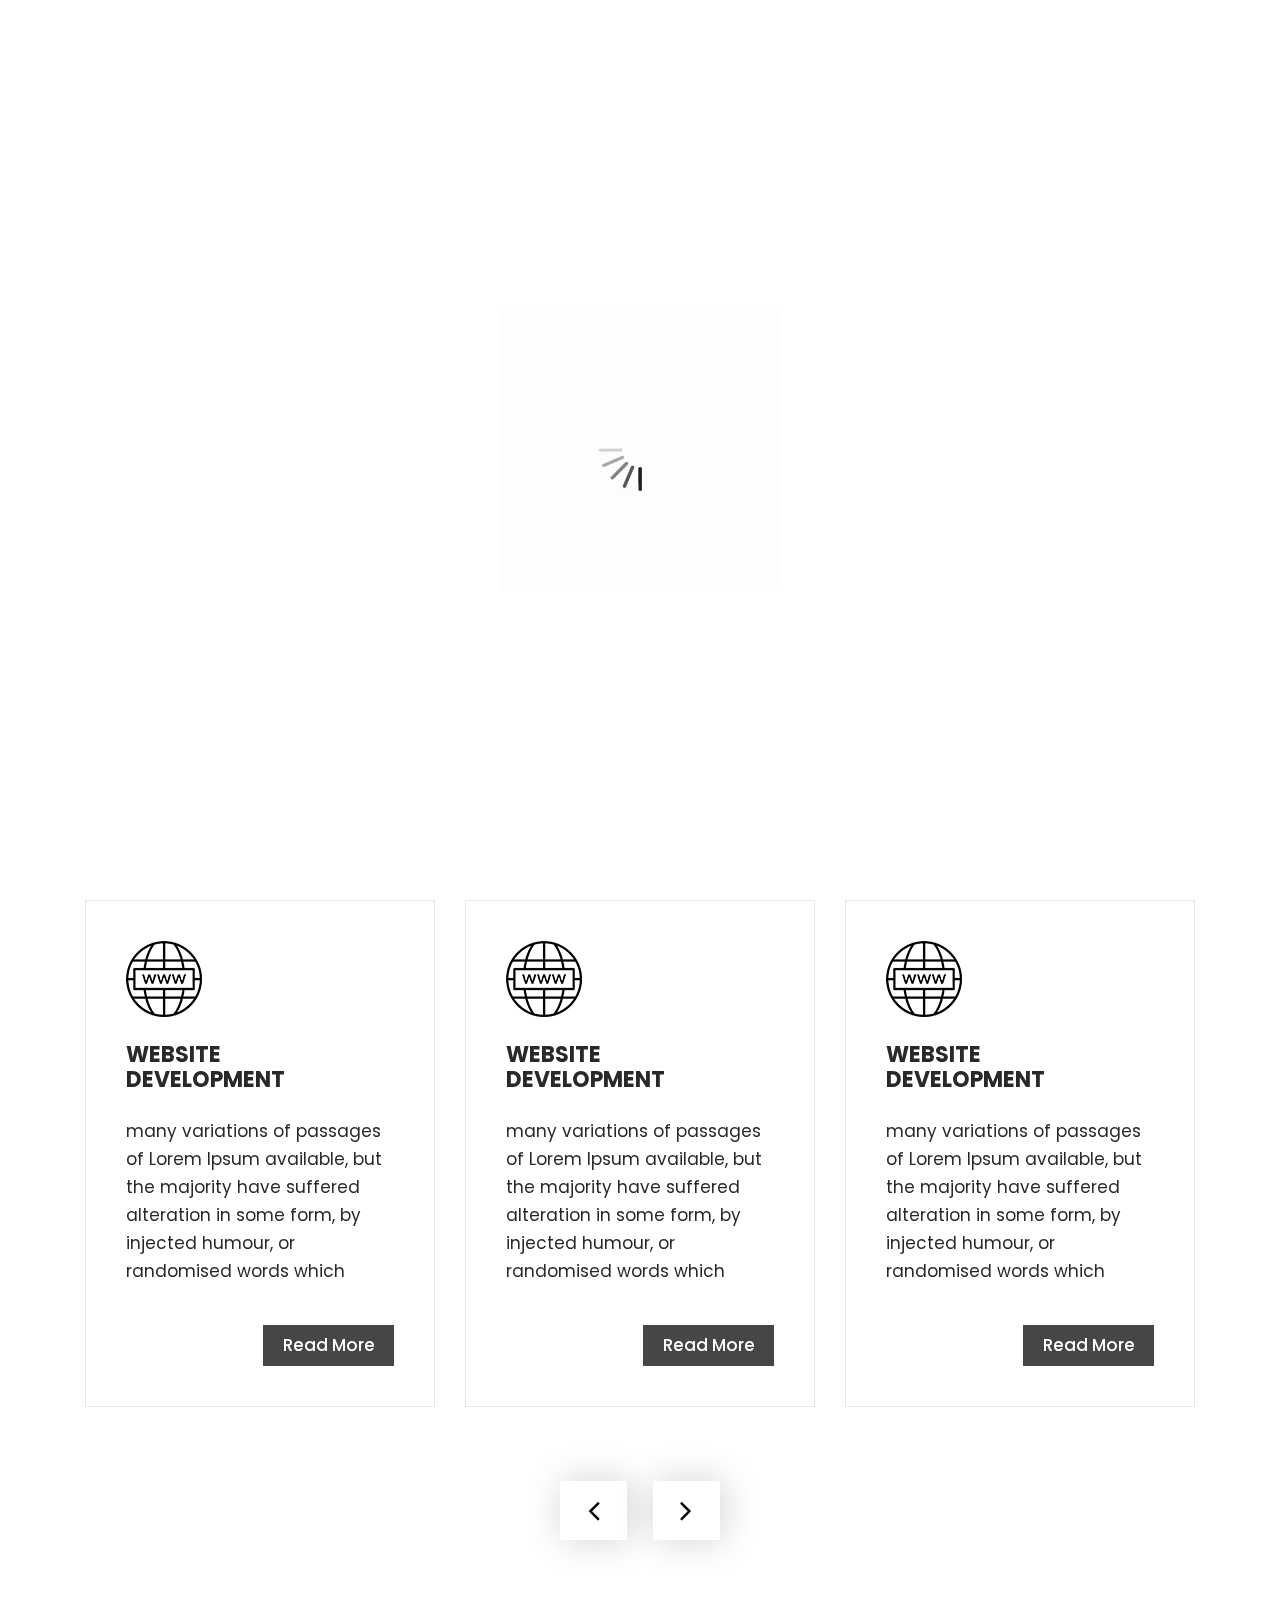
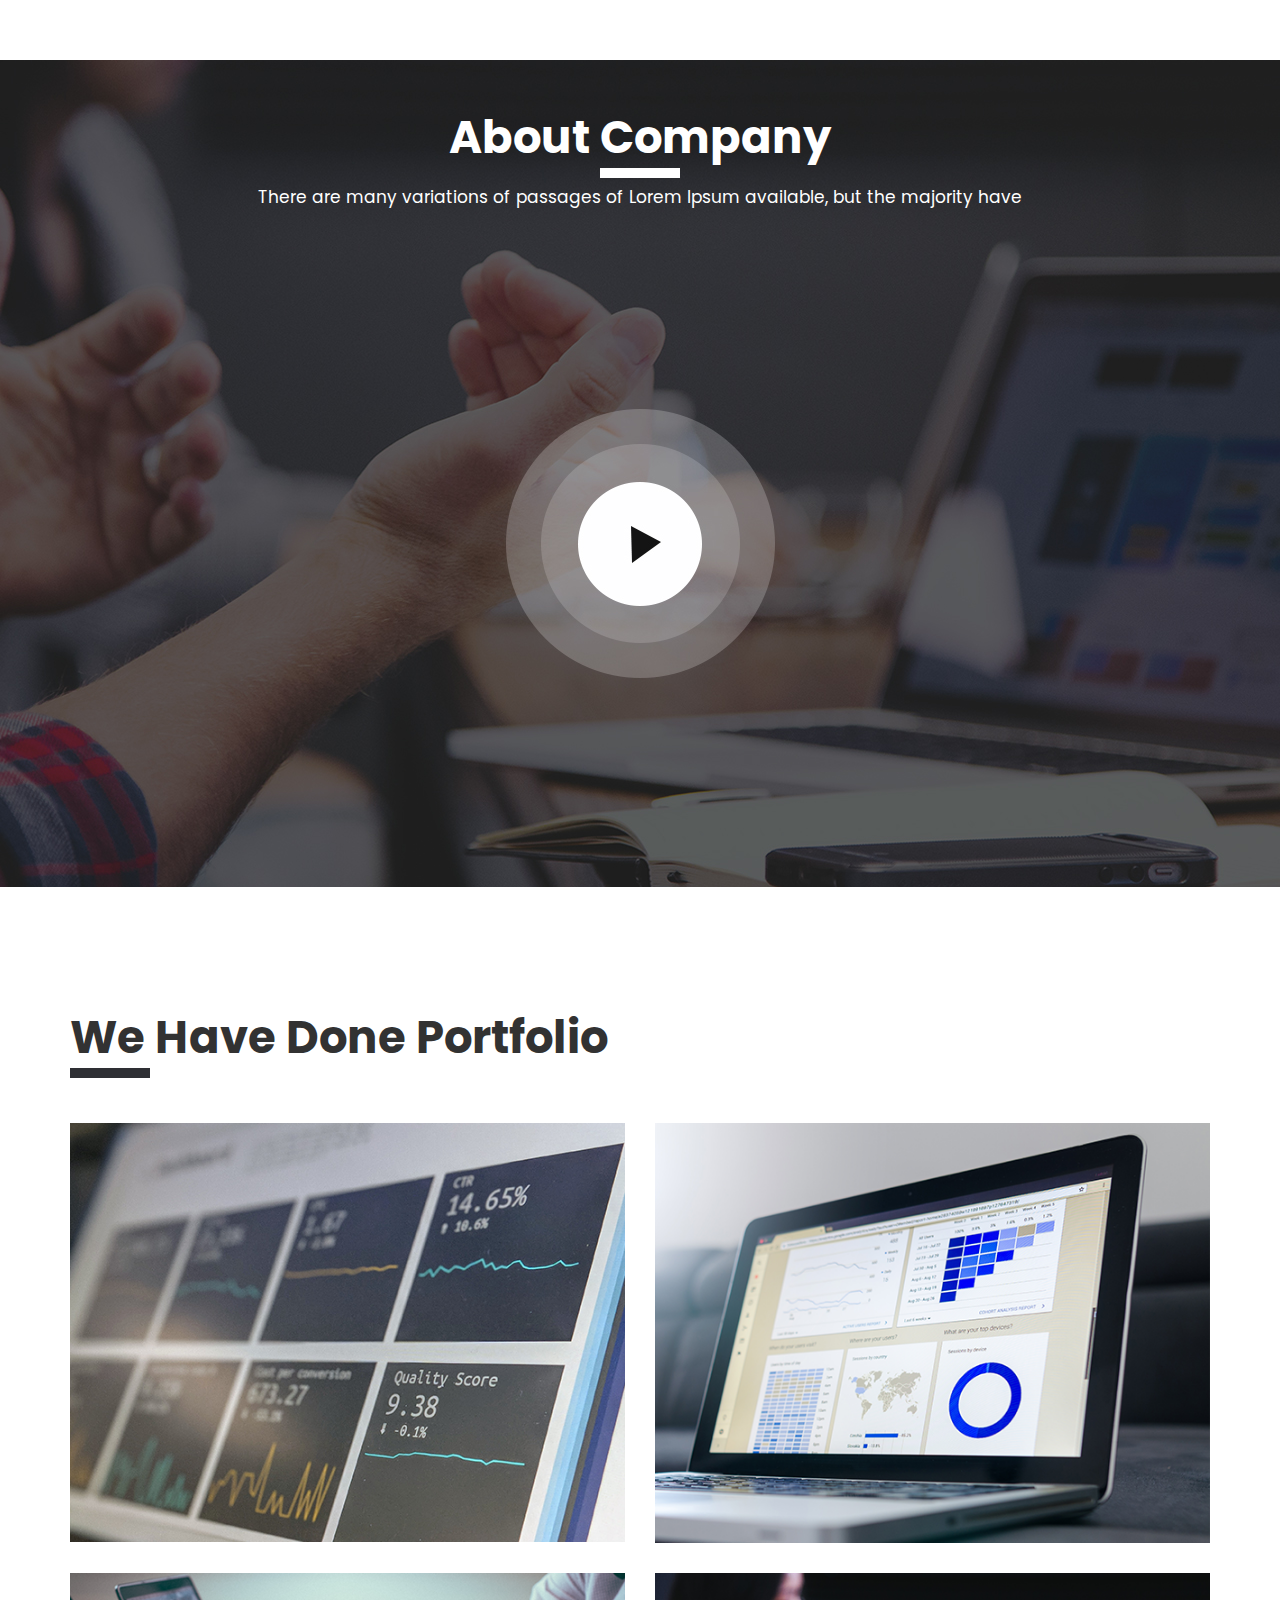
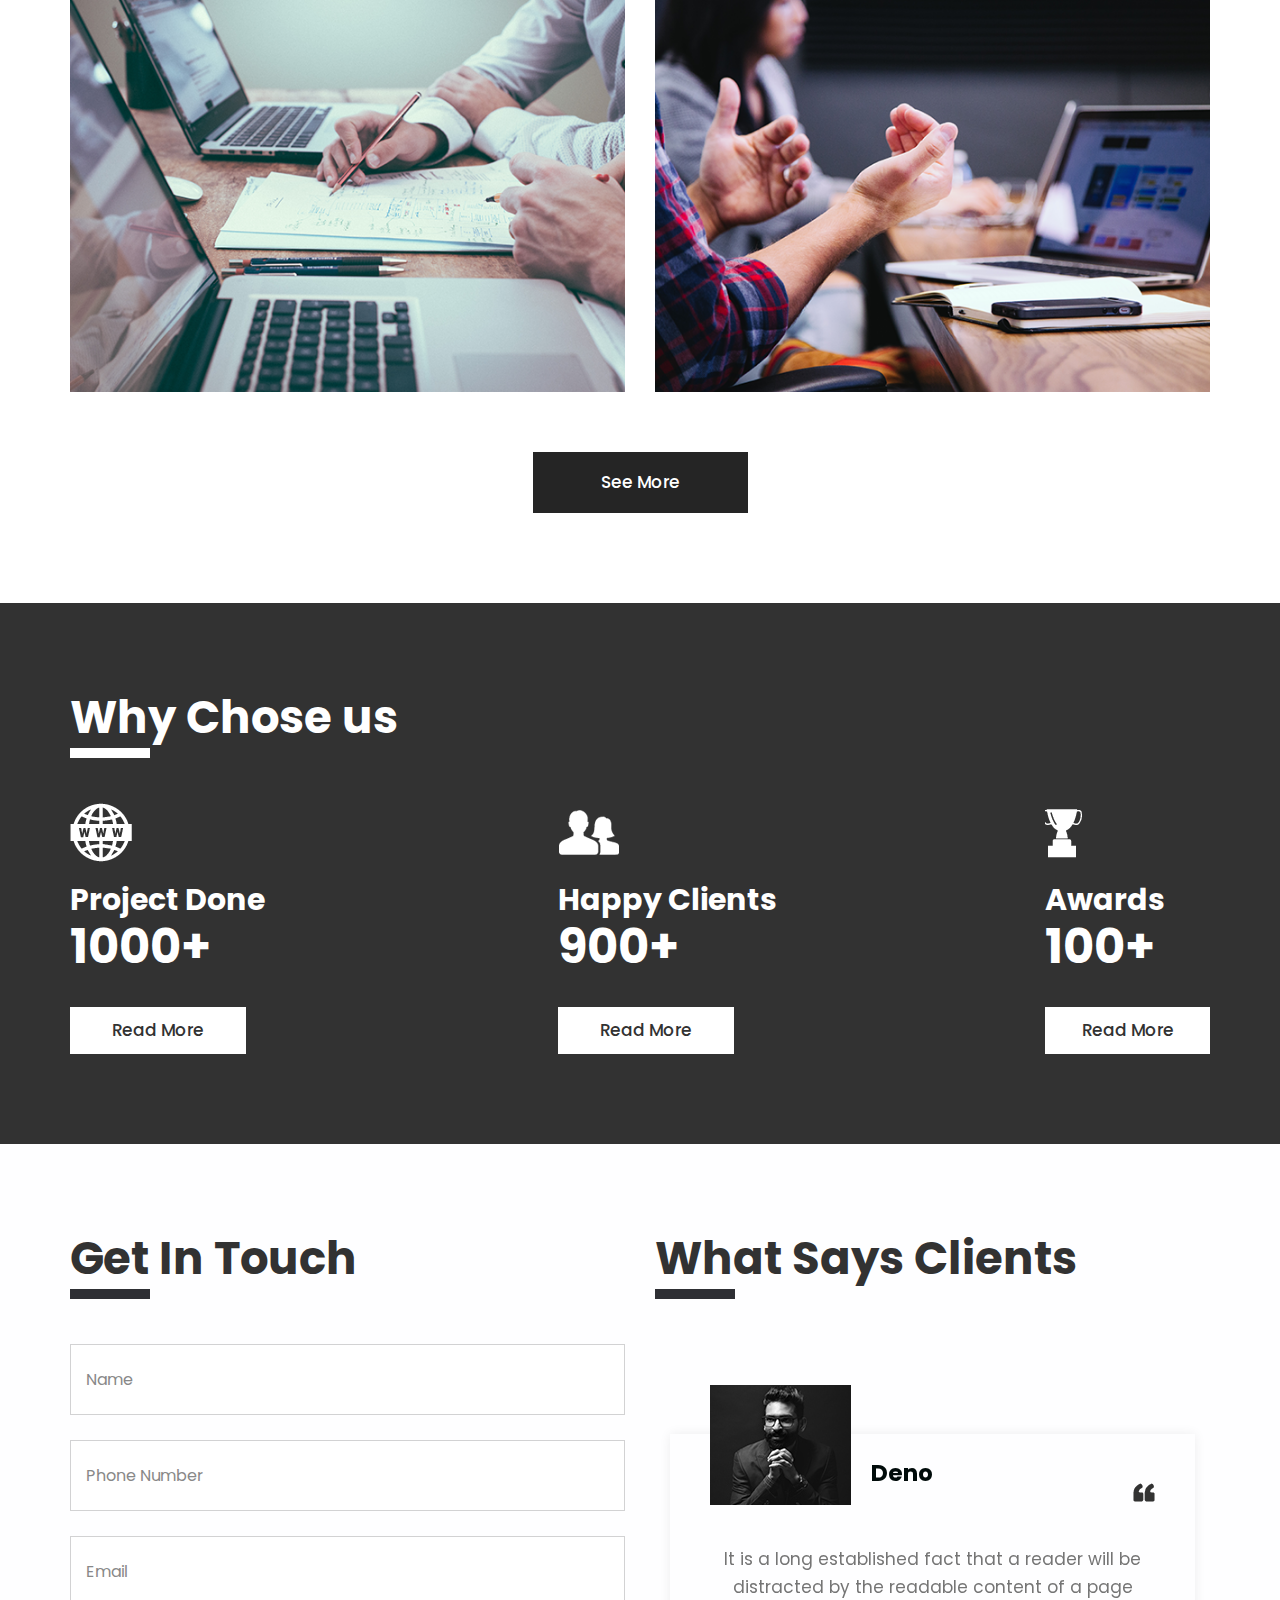
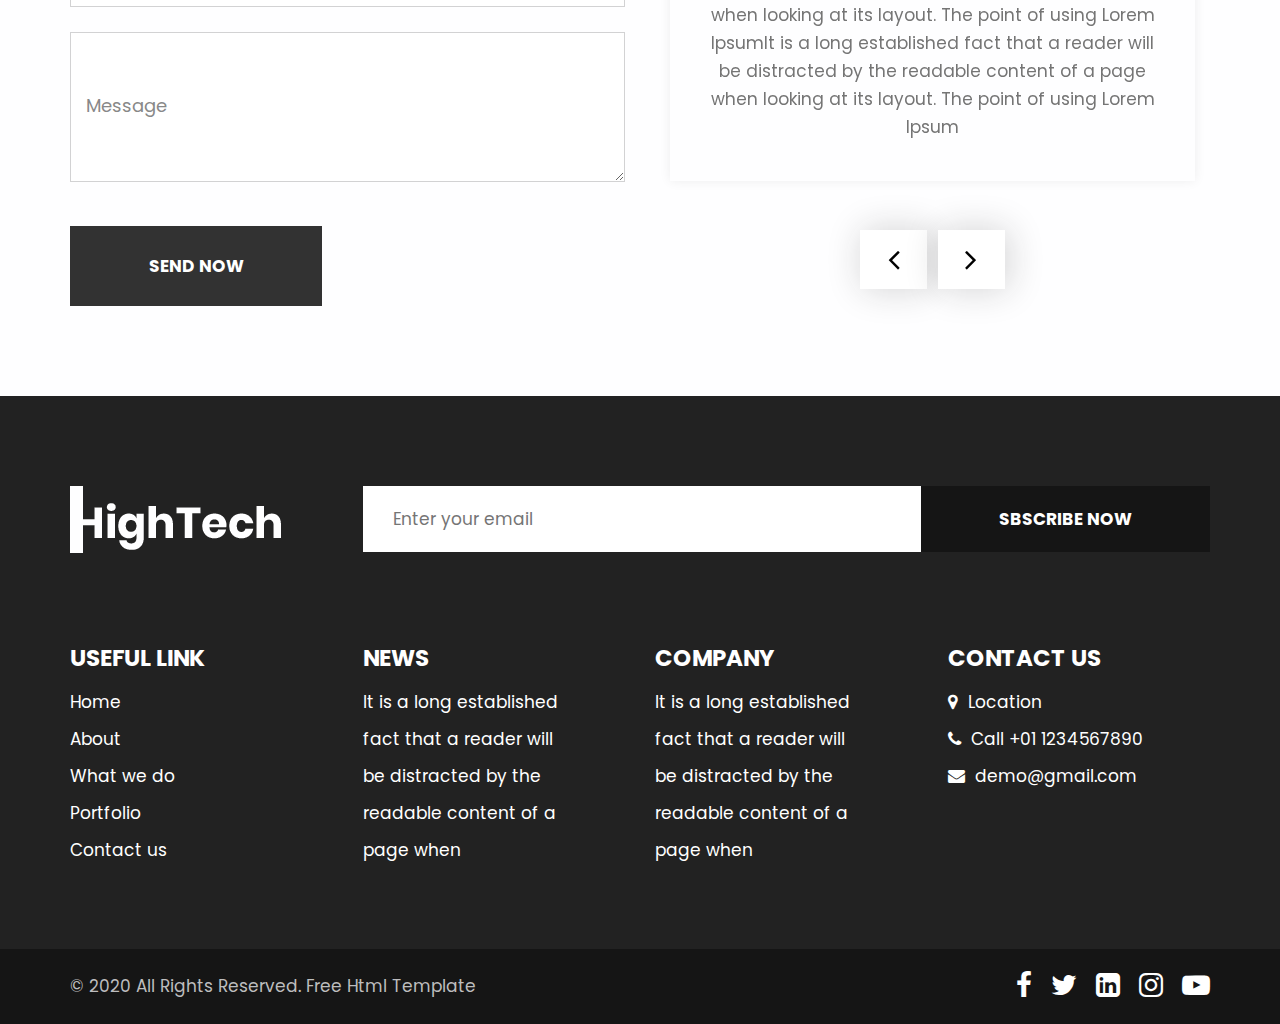
<file: hightech-html/index.html>
<!DOCTYPE html>
<html lang="en">
   <head>
      <!-- basic -->
      <meta charset="utf-8">
      <meta http-equiv="X-UA-Compatible" content="IE=edge">
      <!-- mobile metas -->
      <meta name="viewport" content="width=device-width, initial-scale=1">
      <meta name="viewport" content="initial-scale=1, maximum-scale=1">
      <!-- site metas -->
      <title>hightech</title>
      <meta name="keywords" content="">
      <meta name="description" content="">
      <meta name="author" content="">
      <!-- bootstrap css -->
      <link rel="stylesheet" href="css/bootstrap.min.css">
      <!-- style css -->
      <link rel="stylesheet" href="css/style.css">
      <!-- responsive-->
      <link rel="stylesheet" href="css/responsive.css">
      <!-- awesome fontfamily -->
      <link rel="stylesheet" href="https://cdnjs.cloudflare.com/ajax/libs/font-awesome/4.7.0/css/font-awesome.min.css">
      <!--[if lt IE 9]>
      <script src="https://oss.maxcdn.com/html5shiv/3.7.3/html5shiv.min.js"></script>
      <script src="https://oss.maxcdn.com/respond/1.4.2/respond.min.js"></script><![endif]-->
   </head>
   <!-- body -->
   <body class="main-layout">
      <!-- loader  -->
      <div class="loader_bg">
         <div class="loader"><img src="images/loading.gif" alt="" /></div>
      </div>
      <!-- end loader -->
      <!-- header -->
      <header>
         <div class="header">
            <div class="container-fluid">
               <div class="row d_flex">
                  <div class=" col-md-2 col-sm-3 col logo_section">
                     <div class="full">
                        <div class="center-desk">
                           <div class="logo">
                              <a href="index.html"><img src="images/logo.png" alt="#" /></a>
                           </div>
                        </div>
                     </div>
                  </div>
                  <div class="col-md-8 col-sm-9">
                     <nav class="navigation navbar navbar-expand-md navbar-dark ">
                        <button class="navbar-toggler" type="button" data-toggle="collapse" data-target="#navbarsExample04" aria-controls="navbarsExample04" aria-expanded="false" aria-label="Toggle navigation">
                        <span class="navbar-toggler-icon"></span>
                        </button>
                        <div class="collapse navbar-collapse" id="navbarsExample04">
                           <ul class="navbar-nav mr-auto">
                              <li class="nav-item active">
                                 <a class="nav-link" href="index.html">Home</a>
                              </li>
                              <li class="nav-item">
                                 <a class="nav-link" href="about.html">About</a>
                              </li>
                              <li class="nav-item">
                                 <a class="nav-link" href="we_do.html">What we do</a>
                              </li>
                              <li class="nav-item">
                                 <a class="nav-link" href="portfolio.html">Portfolio </a>
                              </li>
                              <li class="nav-item">
                                 <a class="nav-link" href="contact.html">Contact Us</a>
                              </li>
                           </ul>
                        </div>
                     </nav>
                  </div>
                  <div class="col-md-2 d_none">
                     <ul class="email text_align_right">
                        <li> <a href="Javascript:void(0)"> Login </a></li>
                        <li> <a href="Javascript:void(0)"> <i class="fa fa-search" style="cursor: pointer;" aria-hidden="true"> </i></a> </li>
                     </ul>
                  </div>
               </div>
            </div>
         </div>
      </header>
      <!-- end header -->
      <!-- start slider section -->
      <div id="top_section" class=" banner_main">
         <div class="container">
            <div class="row">
               <div class="col-md-12">
                  <div id="myCarousel" class="carousel slide" data-ride="carousel">
                     <ol class="carousel-indicators">
                        <li data-target="#myCarousel" data-slide-to="0" class="active"></li>
                        <li data-target="#myCarousel" data-slide-to="1"></li>
                        <li data-target="#myCarousel" data-slide-to="2"></li>
                        <li data-target="#myCarousel" data-slide-to="3"></li>
                     </ol>
                     <div class="carousel-inner">
                        <div class="carousel-item active">
                           <div class="container-fluid">
                              <div class="carousel-caption relative">
                                 <div class="bluid">
                                    <h1>Creative  <br>Work Idea </h1>
                                    <p>There are many variations of passages of Lorem Ipsum <br>available, but the majority have suffered alteration
                                    </p>
                                    <a class="read_more" href="about.html">About Company </a><a class="read_more" href="contact.html">Contact </a>
                                 </div>
                              </div>
                           </div>
                        </div>
                        <div class="carousel-item">
                           <div class="container-fluid">
                              <div class="carousel-caption relative">
                                 <div class="bluid">
                                    <h1>Creative  <br>Work Idea </h1>
                                    <p>There are many variations of passages of Lorem Ipsum <br>available, but the majority have suffered alteration
                                    </p>
                                    <a class="read_more" href="about.html">About Company </a><a class="read_more" href="contact.html">Contact </a>
                                 </div>
                              </div>
                           </div>
                        </div>
                        <div class="carousel-item">
                           <div class="container-fluid">
                              <div class="carousel-caption relative">
                                 <div class="bluid">
                                    <h1>Creative  <br>Work Idea </h1>
                                    <p>There are many variations of passages of Lorem Ipsum <br>available, but the majority have suffered alteration
                                    </p>
                                    <a class="read_more" href="about.html">About Company </a><a class="read_more" href="contact.html">Contact </a>
                                 </div>
                              </div>
                           </div>
                        </div>
                        <div class="carousel-item">
                           <div class="container-fluid">
                              <div class="carousel-caption relative">
                                 <div class="bluid">
                                    <h1>Creative  <br>Work Idea </h1>
                                    <p>There are many variations of passages of Lorem Ipsum <br>available, but the majority have suffered alteration
                                    </p>
                                    <a class="read_more" href="about.html">About Company </a><a class="read_more" href="contact.html">Contact </a>
                                 </div>
                              </div>
                           </div>
                        </div>
                     </div>
                     <a class="carousel-control-prev" href="#myCarousel" role="button" data-slide="prev">
                     <i class="fa fa-angle-left" aria-hidden="true"></i>
                     <span class="sr-only">Previous</span>
                     </a>
                     <a class="carousel-control-next" href="#myCarousel" role="button" data-slide="next">
                     <i class="fa fa-angle-right" aria-hidden="true"></i>
                     <span class="sr-only">Next</span>
                     </a>
                  </div>
               </div>
            </div>
         </div>
      </div>
      <!-- end slider section -->
      <!-- we_do -->
      <div class="we_do">
         <div class="container">
            <div class="row">
               <div class="col-md-12">
                  <div class="titlepage text_align_center">
                     <h2>What we do </h2>
                  </div>
               </div>
            </div>
            <div class="row">
               <div class="col-md-12">
                  <div id="we1" class="carousel slide" data-ride="carousel">
                     <ol class="carousel-indicators">
                        <li data-target="#we1" data-slide-to="0" class="active"></li>
                        <li data-target="#we1" data-slide-to="1"></li>
                        <li data-target="#we1" data-slide-to="2"></li>
                        <li data-target="#we1" data-slide-to="3"></li>
                     </ol>
                     <div class="carousel-inner">
                        <div class="carousel-item active">
                           <div class="container-fluid">
                              <div class="carousel-caption we1_do">
                                 <div class="row">
                                    <div class="col-md-4">
                                       <div id="bo_ho" class="we_box text_align_left">
                                          <i><img src="images/we1.png" alt="#"/></i>
                                          <h3>website <br>development</h3>
                                          <p>many variations of passages of Lorem Ipsum available, but the majority have suffered alteration in some form, by injected humour, or randomised words which
                                          </p>
                                          <a class="read_more" href="we_do">Read More</a>
                                       </div>
                                    </div>
                                    <div class="col-md-4">
                                       <div id="bo_ho" class="we_box text_align_left">
                                          <i><img src="images/we1.png" alt="#"/></i>
                                          <h3>website <br>development</h3>
                                          <p>many variations of passages of Lorem Ipsum available, but the majority have suffered alteration in some form, by injected humour, or randomised words which
                                          </p>
                                          <a class="read_more" href="we_do">Read More</a>
                                       </div>
                                    </div>
                                    <div class="col-md-4">
                                       <div id="bo_ho" class="we_box text_align_left">
                                          <i><img src="images/we1.png" alt="#"/></i>
                                          <h3>website <br>development</h3>
                                          <p>many variations of passages of Lorem Ipsum available, but the majority have suffered alteration in some form, by injected humour, or randomised words which
                                          </p>
                                          <a class="read_more" href="we_do">Read More</a>
                                       </div>
                                    </div>
                                 </div>
                              </div>
                           </div>
                        </div>
                        <div class="carousel-item">
                           <div class="container-fluid">
                              <div class="carousel-caption we1_do">
                                 <div class="row">
                                    <div class="col-md-4">
                                       <div id="bo_ho" class="we_box text_align_left">
                                          <i><img src="images/we1.png" alt="#"/></i>
                                          <h3>website <br>development</h3>
                                          <p>many variations of passages of Lorem Ipsum available, but the majority have suffered alteration in some form, by injected humour, or randomised words which
                                          </p>
                                          <a class="read_more" href="we_do">Read More</a>
                                       </div>
                                    </div>
                                    <div class="col-md-4">
                                       <div id="bo_ho" class="we_box text_align_left">
                                          <i><img src="images/we2.png" alt="#"/></i>
                                          <h3>App <br>development</h3>
                                          <p>many variations of passages of Lorem Ipsum available, but the majority have suffered alteration in some form, by injected humour, or randomised words which
                                          </p>
                                          <a class="read_more" href="we_do">Read More</a>
                                       </div>
                                    </div>
                                    <div class="col-md-4">
                                       <div id="bo_ho" class="we_box text_align_left">
                                          <i><img src="images/we3.png" alt="#"/></i>
                                          <h3>website <br>design</h3>
                                          <p>many variations of passages of Lorem Ipsum available, but the majority have suffered alteration in some form, by injected humour, or randomised words which
                                          </p>
                                          <a class="read_more" href="we_do">Read More</a>
                                       </div>
                                    </div>
                                 </div>
                              </div>
                           </div>
                        </div>
                        <div class="carousel-item">
                           <div class="container-fluid">
                              <div class="carousel-caption we1_do">
                                 <div class="row">
                                    <div class="col-md-4">
                                       <div id="bo_ho" class="we_box text_align_left">
                                          <i><img src="images/we1.png" alt="#"/></i>
                                          <h3>website <br>development</h3>
                                          <p>many variations of passages of Lorem Ipsum available, but the majority have suffered alteration in some form, by injected humour, or randomised words which
                                          </p>
                                          <a class="read_more" href="we_do">Read More</a>
                                       </div>
                                    </div>
                                    <div class="col-md-4">
                                       <div id="bo_ho" class="we_box text_align_left">
                                          <i><img src="images/we1.png" alt="#"/></i>
                                          <h3>website <br>development</h3>
                                          <p>many variations of passages of Lorem Ipsum available, but the majority have suffered alteration in some form, by injected humour, or randomised words which
                                          </p>
                                          <a class="read_more" href="we_do">Read More</a>
                                       </div>
                                    </div>
                                    <div class="col-md-4">
                                       <div id="bo_ho" class="we_box text_align_left">
                                          <i><img src="images/we1.png" alt="#"/></i>
                                          <h3>website <br>development</h3>
                                          <p>many variations of passages of Lorem Ipsum available, but the majority have suffered alteration in some form, by injected humour, or randomised words which
                                          </p>
                                          <a class="read_more" href="we_do">Read More</a>
                                       </div>
                                    </div>
                                 </div>
                              </div>
                           </div>
                        </div>
                     </div>
                     <a class="carousel-control-prev" href="#we1" role="button" data-slide="prev">
                     <i class="fa fa-angle-left" aria-hidden="true"></i>
                     <span class="sr-only">Previous</span>
                     </a>
                     <a class="carousel-control-next" href="#we1" role="button" data-slide="next">
                     <i class="fa fa-angle-right" aria-hidden="true"></i>
                     <span class="sr-only">Next</span>
                     </a>
                  </div>
               </div>
            </div>
         </div>
      </div>
      <!-- end we_do -->
      <!-- about -->
      <div class="about">
         <div class="container">
            <div class="row">
               <div class="col-md-12">
                  <div class="titlepage text_align_center">
                     <h2>About Company</h2>
                     <p>There are many variations of passages of Lorem Ipsum available, but the majority have </p>
                  </div>
               </div>
            </div>
         </div>
      </div>
      <!-- end about -->
      <!-- portfolio -->
      <div class="portfolio">
         <div class="container">
            <div class="row">
               <div class="col-md-12">
                  <div class="titlepage text_align_left">
                     <h2>We Have Done Portfolio  </h2>
                  </div>
               </div>
            </div>
            <div class="row">
               <div class="col-md-6">
                  <div id="ho_nf" class="portfolio_main text_align_left">
                     <figure>
                        <img src="images/prot1.png" alt="#"/>
                        <div class="portfolio_text">
                           <div class="li_icon">
                              <a href="Javascript:void(0)"><i class="fa fa-search" aria-hidden="true"></i></a>
                              <a href="Javascript:void(0)"><i class="fa fa-link" aria-hidden="true"></i></a>
                           </div>
                           <h3>Carrency Dashbord</h3>
                           <p>There are many variations of passages of Lorem Ipsum available, but the majoraity have suffered alteration in some form, by injected humour, or randomised words which don't look even slightly believable</p>
                        </div>
                     </figure>
                  </div>
               </div>
               <div class="col-md-6">
                  <div id="ho_nf" class="portfolio_main text_align_left">
                     <figure>
                        <img src="images/prot2.png" alt="#"/>
                        <div class="portfolio_text">
                           <div class="li_icon">
                              <a href="Javascript:void(0)"><i class="fa fa-search" aria-hidden="true"></i></a>
                              <a href="Javascript:void(0)"><i class="fa fa-link" aria-hidden="true"></i></a>
                           </div>
                           <h3>Carrency Dashbord</h3>
                           <p>There are many variations of passages of Lorem Ipsum available, but the majoraity have suffered alteration in some form, by injected humour, or randomised words which don't look even slightly believable</p>
                        </div>
                     </figure>
                  </div>
               </div>
               <div class="col-md-6">
                  <div id="ho_nf" class="portfolio_main text_align_left">
                     <figure>
                        <img src="images/prot3.png" alt="#"/>
                        <div class="portfolio_text">
                           <div class="li_icon">
                              <a href="Javascript:void(0)"><i class="fa fa-search" aria-hidden="true"></i></a>
                              <a href="Javascript:void(0)"><i class="fa fa-link" aria-hidden="true"></i></a>
                           </div>
                           <h3>Carrency Dashbord</h3>
                           <p>There are many variations of passages of Lorem Ipsum available, but the majoraity have suffered alteration in some form, by injected humour, or randomised words which don't look even slightly believable</p>
                        </div>
                     </figure>
                  </div>
               </div>
               <div class="col-md-6">
                  <div id="ho_nf" class="portfolio_main text_align_left">
                     <figure>
                        <img src="images/prot4.png" alt="#"/>
                        <div class="portfolio_text">
                           <div class="li_icon">
                              <a href="Javascript:void(0)"><i class="fa fa-search" aria-hidden="true"></i></a>
                              <a href="Javascript:void(0)"><i class="fa fa-link" aria-hidden="true"></i></a>
                           </div>
                           <h3>Carrency Dashbord</h3>
                           <p>There are many variations of passages of Lorem Ipsum available, but the majoraity have suffered alteration in some form, by injected humour, or randomised words which don't look even slightly believable</p>
                        </div>
                     </figure>
                  </div>
               </div>
               <div class="col-md-12">
                  <a class="read_more" href="portfolio.html">See More</a>
               </div>
            </div>
         </div>
      </div>
      <!-- end portfolio -->
      <!-- chose -->
      <div class="chose">
         <div class="container">
            <div class="row d_flex">
               <div class="col-md-12">
                  <div class="titlepage text_align_left">
                     <h2>Why Chose us</h2>
                  </div>
               </div>
               <div class="col-lg-5 col-md-4">
                  <div class="chose_box">
                     <i><img src="images/chose1.png" alt="#"/></i>
                     <h3>Project Done </h3>
                     <strong>1000+</strong>
                     <a class="read_more" href="Javascript:void(0)">Read More</a>
                  </div>
               </div>
               <div class="col-lg-5 col-md-4">
                  <div class="chose_box">
                     <i><img src="images/chose2.png" alt="#"/></i>
                     <h3>Happy Clients </h3>
                     <strong>900+</strong>
                     <a class="read_more" href="Javascript:void(0)">Read More</a>
                  </div>
               </div>
               <div class="col-lg-2 col-md-4">
                  <div class="chose_box">
                     <i><img src="images/chose3.png" alt="#"/></i>
                     <h3>Awards</h3>
                     <strong>100+</strong>
                     <a class="read_more" href="Javascript:void(0)">Read More</a>
                  </div>
               </div>
            </div>
         </div>
      </div>
      <!-- end chose -->
      <!-- contact -->
      <div class="contact">
         <div class="container">
            <div class="row ">
               <div class="col-md-6">
                  <div class="titlepage text_align_left">
                     <h2>Get In Touch</h2>
                  </div>
                  <form id="request" class="main_form">
                     <div class="row">
                        <div class="col-md-12">
                           <input class="contactus" placeholder="Name" type="type" name=" Name"> 
                        </div>
                        <div class="col-md-12">
                           <input class="contactus" placeholder="Phone Number" type="type" name="Phone Number">                          
                        </div>
                        <div class="col-md-12">
                           <input class="contactus" placeholder="Email" type="type" name="Email">                          
                        </div>
                        <div class="col-md-12">
                           <textarea class="textarea" placeholder="Message" type="type" Message="Name"></textarea>
                        </div>
                        <div class="col-md-12">
                           <button class="send_btn">Send Now</button>
                        </div>
                     </div>
                  </form>
               </div>
               <div class="col-md-6">
                  <div class="titlepage text_align_left">
                     <h2>What Says Clients</h2>
                  </div>
                  <div id="clientsl" class="carousel slide our_clientsl" data-ride="carousel">
                     <ol class="carousel-indicators">
                        <li data-target="#clientsl" data-slide-to="0" class="active"></li>
                        <li data-target="#clientsl" data-slide-to="1"></li>
                        <li data-target="#clientsl" data-slide-to="2"></li>
                     </ol>
                     <div class="carousel-inner">
                        <div class="carousel-item active">
                           <div class="container">
                              <div class="carousel-caption posi_in">
                                 <div class="clientsl_text">
                                    <i><img src="images/clint.jpg" alt="#"/></i>
                                    <h3>Deno <img src="images/icon.png" alt="#"/></h3>
                                    <p>It is a long established fact that a reader will be distracted by the readable content of a page when looking at its layout. The point of using Lorem IpsumIt is a long established fact that a reader will be distracted by the readable content of a page when looking at its layout. The point of using Lorem Ipsum</p>
                                 </div>
                              </div>
                           </div>
                        </div>
                        <div class="carousel-item">
                           <div class="container">
                              <div class="carousel-caption posi_in">
                                 <div class="clientsl_text">
                                    <i><img src="images/clint.jpg" alt="#"/></i>
                                    <h3>Deno <img src="images/icon.png" alt="#"/></h3>
                                    <p>It is a long established fact that a reader will be distracted by the readable content of a page when looking at its layout. The point of using Lorem IpsumIt is a long established fact that a reader will be distracted by the readable content of a page when looking at its layout. The point of using Lorem Ipsum</p>
                                 </div>
                              </div>
                           </div>
                        </div>
                        <div class="carousel-item">
                           <div class="container">
                              <div class="carousel-caption posi_in">
                                 <div class="clientsl_text">
                                    <i><img src="images/clint.jpg" alt="#"/></i>
                                    <h3>Deno <img src="images/icon.png" alt="#"/></h3>
                                    <p>It is a long established fact that a reader will be distracted by the readable content of a page when looking at its layout. The point of using Lorem IpsumIt is a long established fact that a reader will be distracted by the readable content of a page when looking at its layout. The point of using Lorem Ipsum</p>
                                 </div>
                              </div>
                           </div>
                        </div>
                     </div>
                     <a class="carousel-control-prev" href="#clientsl" role="button" data-slide="prev">
                     <i class="fa fa-angle-left" aria-hidden="true"></i>
                     <span class="sr-only">Previous</span>
                     </a>
                     <a class="carousel-control-next" href="#clientsl" role="button" data-slide="next">
                     <i class="fa fa-angle-right" aria-hidden="true"></i>
                     <span class="sr-only">Next</span>
                     </a>
                  </div>
               </div>
            </div>
         </div>
      </div>
      <!-- contact -->
      <!-- footer -->
      <footer>
         <div class="footer">
            <div class="container">
               <div class="row">
                  <div class="col-md-3">
                     <a class="logo_footer" href="index.html"><img src="images/logo_footer.png" alt="#" /></a>
                  </div>
                  <div class="col-md-9">
                     <form class="newslatter_form">
                        <input class="ente" placeholder="Enter your email" type="text" name="Enter your email">
                        <button class="subs_btn">Sbscribe Now</button>
                     </form>
                  </div>
                  <div class="col-md-3 col-sm-6"
                  >
                     <div class="Informa helpful">
                        <h3>Useful  Link</h3>
                        <ul>
                           <li><a href="index.html">Home</a></li>
                           <li><a href="about.html">About</a></li>
                           <li><a href="we_do.html">What we do</a></li>
                           <li><a href="portfolio.html">Portfolio</a></li>
                           <li><a href="contact.html">Contact us</a></li>
                        </ul>
                     </div>
                  </div>
                  <div class="col-md-3 col-sm-6">
                     <div class="Informa">
                        <h3>News</h3>
                        <ul>
                           <li>It is a long established                            
                           </li>
                           <li>fact that a reader will                           
                           </li>
                           <li>be distracted by the                           
                           </li>
                           <li>readable content of a                              
                           </li>
                           <li>page when                          
                           </li>
                        </ul>
                     </div>
                  </div>
                  <div class="col-md-3 col-sm-6">
                     <div class="Informa">
                        <h3>company</h3>
                        <ul>
                           <li>It is a long established                             
                           </li>
                           <li>fact that a reader will                            
                           </li>
                           <li>be distracted by the                          
                           </li>
                           <li>readable content of a                              
                           </li>
                           <li>page when                          
                           </li>
                        </ul>
                     </div>
                  </div>
                  <div class="col-md-3 col-sm-6">
                     <div class="Informa conta">
                        <h3>contact Us</h3>
                        <ul>
                           <li> <a href="Javascript:void(0)"> <i class="fa fa-map-marker" aria-hidden="true"></i> Location
                              </a>
                           </li>
                           <li> <a href="Javascript:void(0)"><i class="fa fa-phone" aria-hidden="true"></i> Call +01 1234567890
                              </a>
                           </li>
                           <li> <a href="Javascript:void(0)"> <i class="fa fa-envelope" aria-hidden="true"></i> demo@gmail.com
                              </a>
                           </li>
                        </ul>
                     </div>
                  </div>
               </div>
            </div>
            <div class="copyright text_align_left">
               <div class="container">
                  <div class="row d_flex">
                     <div class="col-md-6">
                        <p>© 2020 All Rights Reserved.  <a href="https://html.design/"> Free Html Template</a></p>
                     </div>
                     <div class="col-md-6">
                        <ul class="social_icon text_align_center">
                           <li> <a href="Javascript:void(0)"><i class="fa fa-facebook-f"></i></a></li>
                           <li> <a href="Javascript:void(0)"><i class="fa fa-twitter"></i></a></li>
                           <li> <a href="Javascript:void(0)"><i class="fa fa-linkedin-square" aria-hidden="true"></i></a></li>
                           <li> <a href="Javascript:void(0)"><i class="fa fa-instagram" aria-hidden="true"></i></a></li>
                           <li> <a href="Javascript:void(0)"><i class="fa fa-youtube-play" aria-hidden="true"></i></a></li>
                        </ul>
                     </div>
                  </div>
               </div>
            </div>
         </div>
      </footer>
      <!-- end footer -->
      <!-- Javascript files-->
      <script src="js/jquery.min.js"></script>
      <script src="js/bootstrap.bundle.min.js"></script>
      <script src="js/jquery-3.0.0.min.js"></script>
      <script src="js/custom.js"></script>
   </body>
</html>
</file>
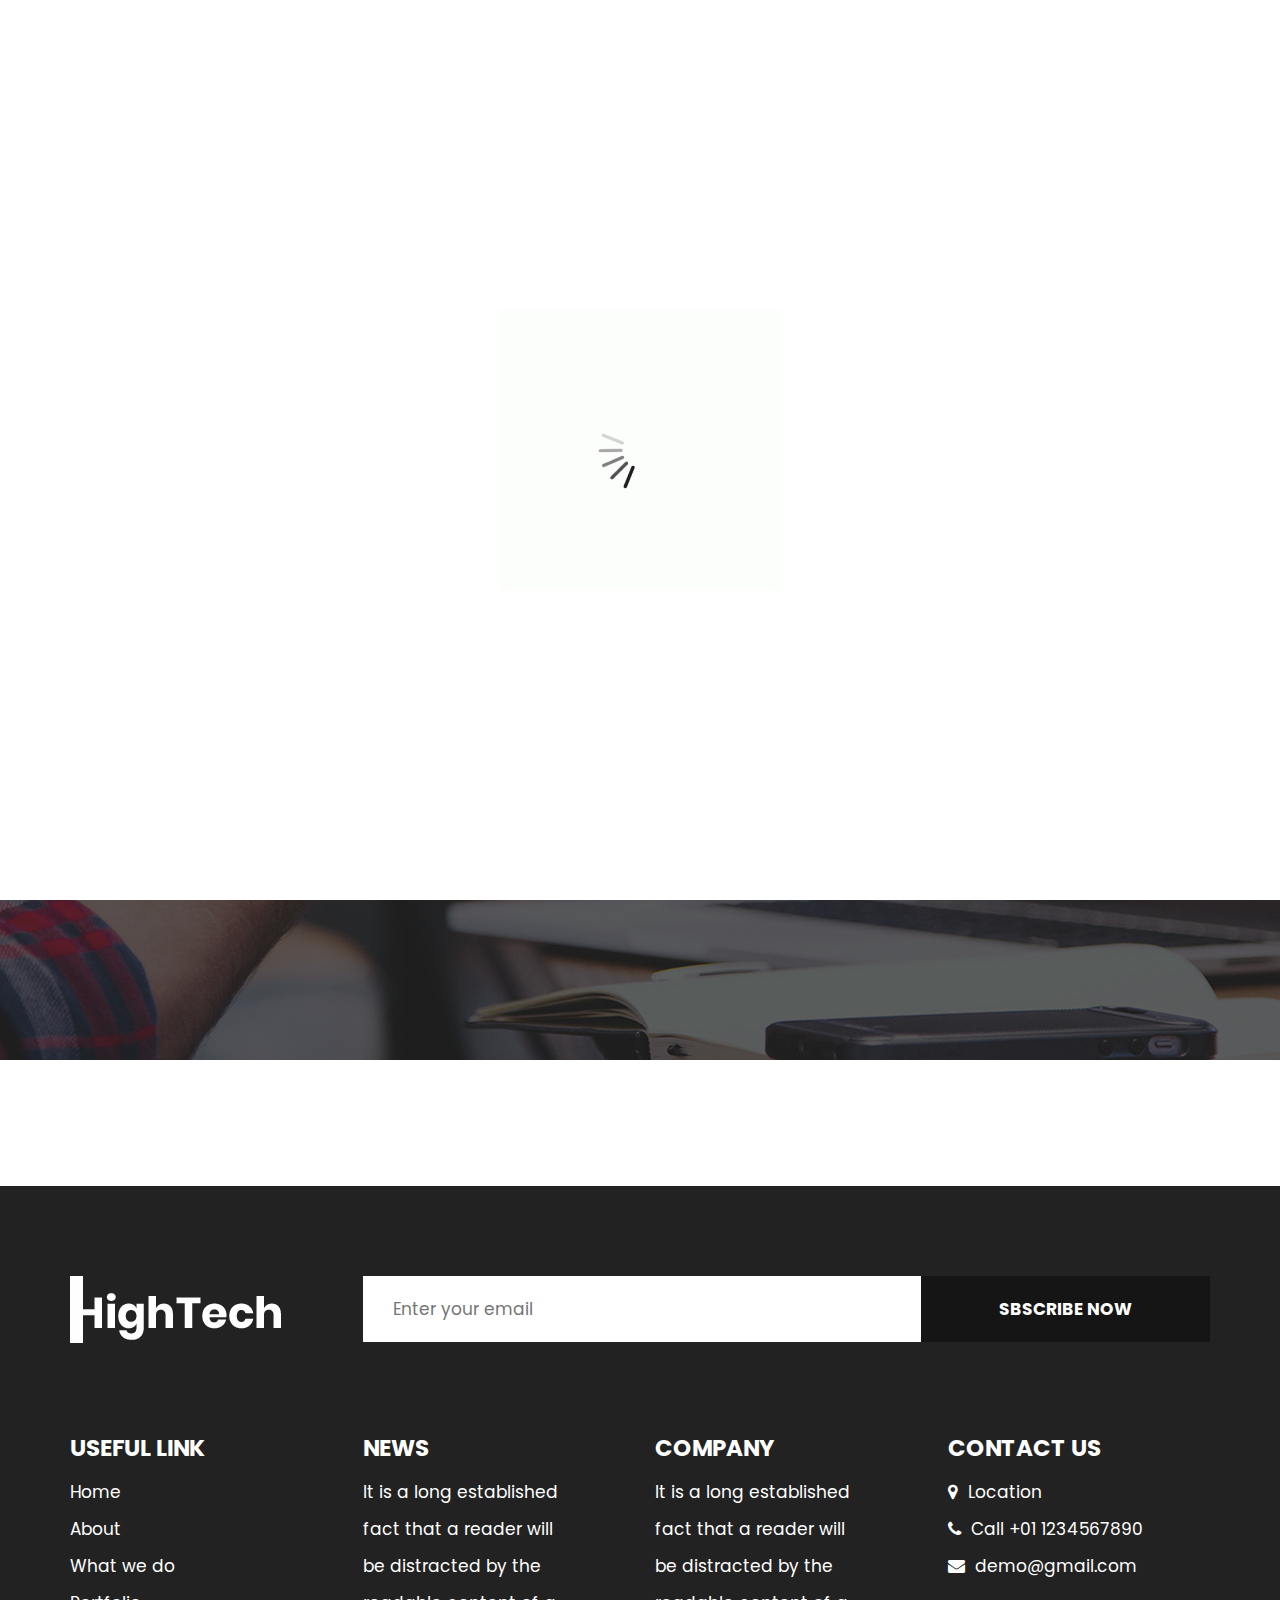
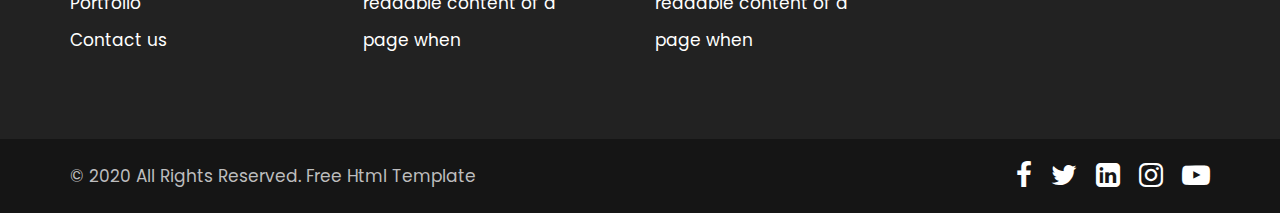
<file: hightech-html/about.html>
<!DOCTYPE html>
<html lang="en">
   <head>
      <!-- basic -->
      <meta charset="utf-8">
      <meta http-equiv="X-UA-Compatible" content="IE=edge">
      <!-- mobile metas -->
      <meta name="viewport" content="width=device-width, initial-scale=1">
      <meta name="viewport" content="initial-scale=1, maximum-scale=1">
      <!-- site metas -->
      <title>hightech</title>
      <meta name="keywords" content="">
      <meta name="description" content="">
      <meta name="author" content="">
      <!-- bootstrap css -->
      <link rel="stylesheet" href="css/bootstrap.min.css">
      <!-- style css -->
      <link rel="stylesheet" href="css/style.css">
      <!-- responsive-->
      <link rel="stylesheet" href="css/responsive.css">
      <!-- awesome fontfamily -->
      <link rel="stylesheet" href="https://cdnjs.cloudflare.com/ajax/libs/font-awesome/4.7.0/css/font-awesome.min.css">
      <!--[if lt IE 9]>
      <script src="https://oss.maxcdn.com/html5shiv/3.7.3/html5shiv.min.js"></script>
      <script src="https://oss.maxcdn.com/respond/1.4.2/respond.min.js"></script><![endif]-->
   </head>
   <!-- body -->
   <body class="main-layout inner_page">
      <!-- loader  -->
      <div class="loader_bg">
         <div class="loader"><img src="images/loading.gif" alt="" /></div>
      </div>
      <!-- end loader -->
      <!-- header -->
      <header>
         <div class="header">
            <div class="container-fluid">
               <div class="row d_flex">
                  <div class=" col-md-2 col-sm-3 col logo_section">
                     <div class="full">
                        <div class="center-desk">
                           <div class="logo">
                              <a href="index.html"><img src="images/logo.png" alt="#" /></a>
                           </div>
                        </div>
                     </div>
                  </div>
                  <div class="col-md-8 col-sm-9">
                     <nav class="navigation navbar navbar-expand-md navbar-dark ">
                        <button class="navbar-toggler" type="button" data-toggle="collapse" data-target="#navbarsExample04" aria-controls="navbarsExample04" aria-expanded="false" aria-label="Toggle navigation">
                        <span class="navbar-toggler-icon"></span>
                        </button>
                        <div class="collapse navbar-collapse" id="navbarsExample04">
                           <ul class="navbar-nav mr-auto">
                              <li class="nav-item">
                                 <a class="nav-link" href="index.html">Home</a>
                              </li>
                              <li class="nav-item active">
                                 <a class="nav-link" href="about.html">About</a>
                              </li>
                              <li class="nav-item">
                                 <a class="nav-link" href="we_do.html">What we do</a>
                              </li>
                              <li class="nav-item">
                                 <a class="nav-link" href="portfolio.html">Portfolio </a>
                              </li>
                              <li class="nav-item">
                                 <a class="nav-link" href="contact.html">Contact Us</a>
                              </li>
                           </ul>
                        </div>
                     </nav>
                  </div>
                  <div class="col-md-2 d_none">
                     <ul class="email text_align_right">
                        <li> <a href="Javascript:void(0)"> Login </a></li>
                        <li> <a href="Javascript:void(0)"> <i class="fa fa-search" style="cursor: pointer;" aria-hidden="true"> </i></a> </li>
                     </ul>
                  </div>
               </div>
            </div>
         </div>
      </header>
      <!-- end header -->
      <!-- about -->
      <div class="about">
         <div class="container">
            <div class="row">
               <div class="col-md-12">
                  <div class="titlepage text_align_center">
                     <h2>About Company</h2>
                     <p>There are many variations of passages of Lorem Ipsum available, but the majority have </p>
                  </div>
               </div>
            </div>
         </div>
      </div>
      <!-- end about -->
      <!-- footer -->
      <footer>
         <div class="footer">
            <div class="container">
               <div class="row">
                  <div class="col-md-3">
                     <a class="logo_footer" href="index.html"><img src="images/logo_footer.png" alt="#" /></a>
                  </div>
                  <div class="col-md-9">
                     <form class="newslatter_form">
                        <input class="ente" placeholder="Enter your email" type="text" name="Enter your email">
                        <button class="subs_btn">Sbscribe Now</button>
                     </form>
                  </div>
                  <div class="col-md-3 col-sm-6">
                     <div class="Informa helpful">
                        <h3>Useful  Link</h3>
                        <ul>
                           <li><a href="index.html">Home</a></li>
                           <li><a href="about.html">About</a></li>
                           <li><a href="we_do.html">What we do</a></li>
                           <li><a href="portfolio.html">Portfolio</a></li>
                           <li><a href="contact.html">Contact us</a></li>
                        </ul>
                     </div>
                  </div>
                  <div class="col-md-3 col-sm-6">
                     <div class="Informa">
                        <h3>News</h3>
                        <ul>
                           <li>It is a long established                            
                           </li>
                           <li>fact that a reader will                           
                           </li>
                           <li>be distracted by the                           
                           </li>
                           <li>readable content of a                              
                           </li>
                           <li>page when                          
                           </li>
                        </ul>
                     </div>
                  </div>
                  <div class="col-md-3 col-sm-6">
                     <div class="Informa">
                        <h3>company</h3>
                        <ul>
                           <li>It is a long established                             
                           </li>
                           <li>fact that a reader will                            
                           </li>
                           <li>be distracted by the                          
                           </li>
                           <li>readable content of a                              
                           </li>
                           <li>page when                          
                           </li>
                        </ul>
                     </div>
                  </div>
                  <div class="col-md-3 col-sm-6">
                     <div class="Informa conta">
                        <h3>contact Us</h3>
                        <ul>
                           <li> <a href="Javascript:void(0)"> <i class="fa fa-map-marker" aria-hidden="true"></i> Location
                              </a>
                           </li>
                           <li> <a href="Javascript:void(0)"><i class="fa fa-phone" aria-hidden="true"></i> Call +01 1234567890
                              </a>
                           </li>
                           <li> <a href="Javascript:void(0)"> <i class="fa fa-envelope" aria-hidden="true"></i> demo@gmail.com
                              </a>
                           </li>
                        </ul>
                     </div>
                  </div>
               </div>
            </div>
            <div class="copyright text_align_left">
               <div class="container">
                  <div class="row d_flex">
                     <div class="col-md-6">
                        <p>© 2020 All Rights Reserved.  <a href="https://html.design/"> Free Html Template</a></p>
                     </div>
                     <div class="col-md-6">
                        <ul class="social_icon text_align_center">
                           <li> <a href="Javascript:void(0)"><i class="fa fa-facebook-f"></i></a></li>
                           <li> <a href="Javascript:void(0)"><i class="fa fa-twitter"></i></a></li>
                           <li> <a href="Javascript:void(0)"><i class="fa fa-linkedin-square" aria-hidden="true"></i></a></li>
                           <li> <a href="Javascript:void(0)"><i class="fa fa-instagram" aria-hidden="true"></i></a></li>
                           <li> <a href="Javascript:void(0)"><i class="fa fa-youtube-play" aria-hidden="true"></i></a></li>
                        </ul>
                     </div>
                  </div>
               </div>
            </div>
         </div>
      </footer>
      <!-- end footer -->
      <!-- Javascript files-->
      <script src="js/jquery.min.js"></script>
      <script src="js/bootstrap.bundle.min.js"></script>
      <script src="js/jquery-3.0.0.min.js"></script>
      <script src="js/custom.js"></script>
   </body>
</html>
</file>
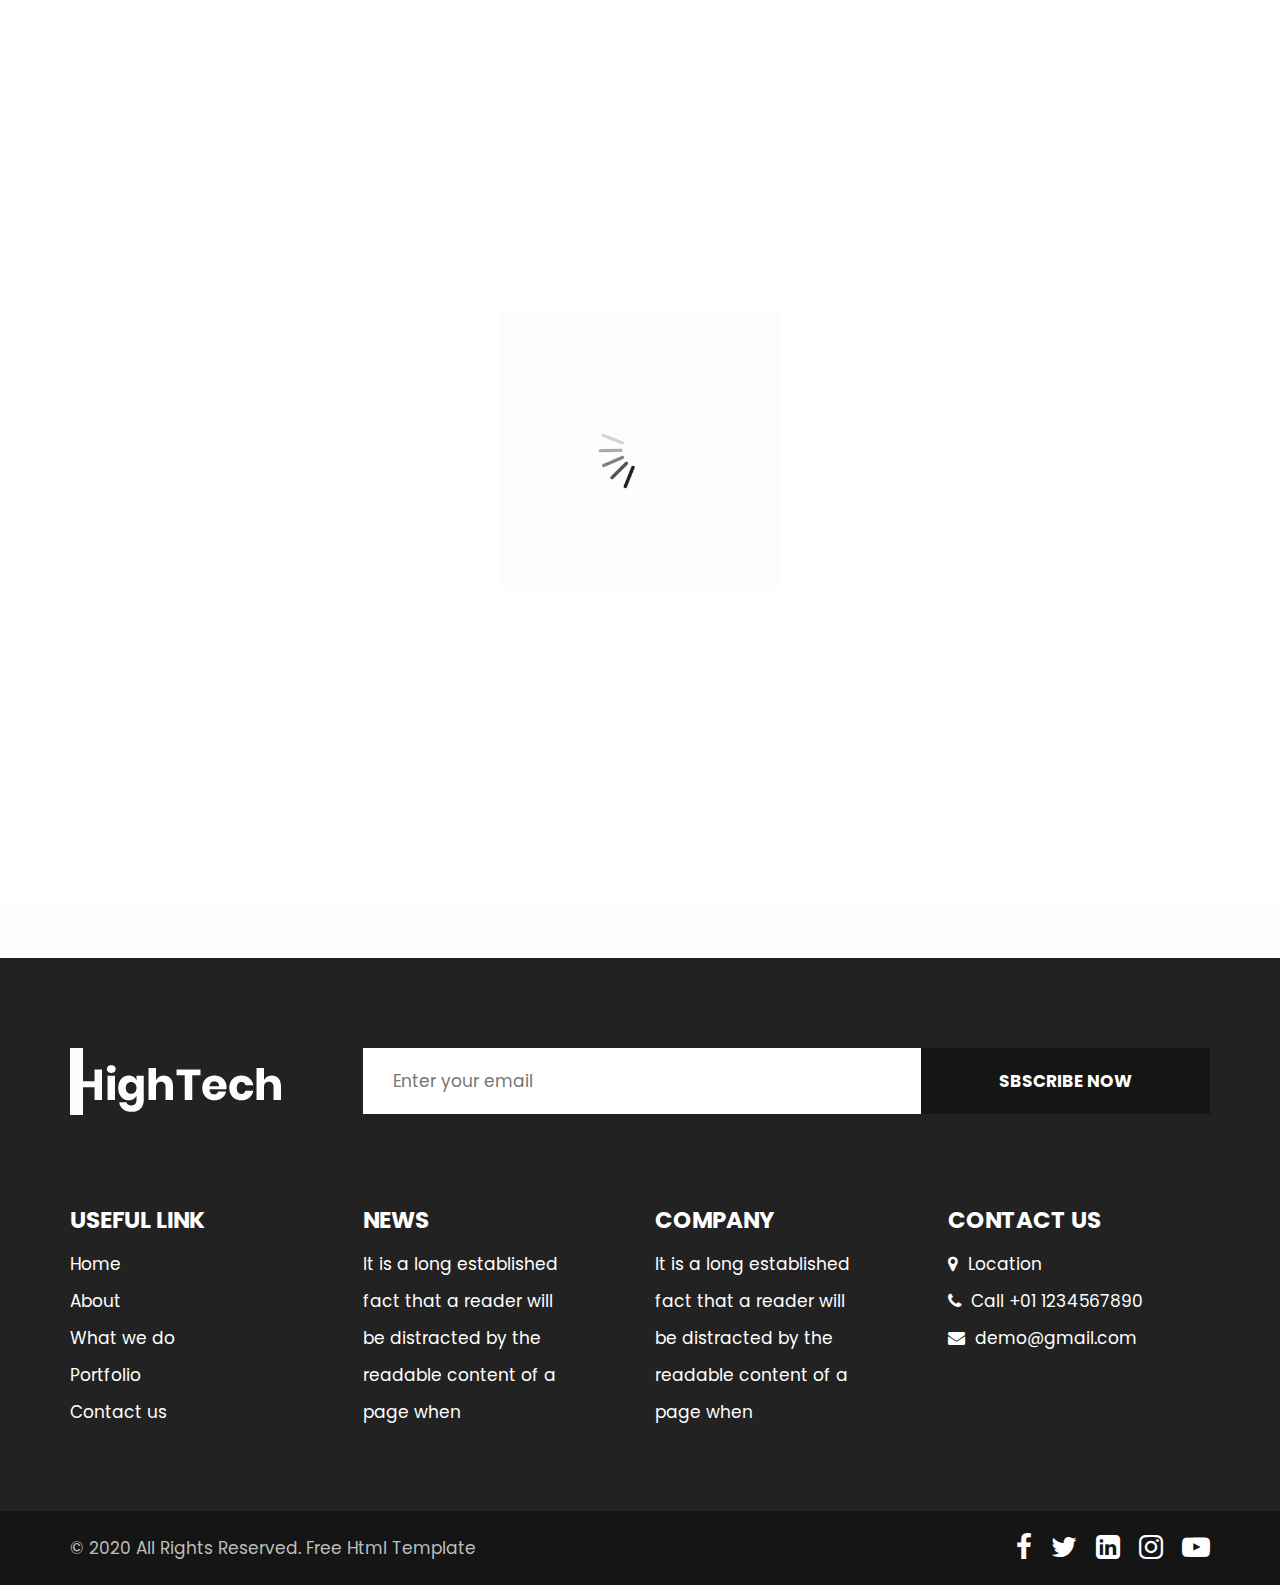
<file: hightech-html/contact.html>
<!DOCTYPE html>
<html lang="en">
   <head>
      <!-- basic -->
      <meta charset="utf-8">
      <meta http-equiv="X-UA-Compatible" content="IE=edge">
      <!-- mobile metas -->
      <meta name="viewport" content="width=device-width, initial-scale=1">
      <meta name="viewport" content="initial-scale=1, maximum-scale=1">
      <!-- site metas -->
      <title>hightech</title>
      <meta name="keywords" content="">
      <meta name="description" content="">
      <meta name="author" content="">
      <!-- bootstrap css -->
      <link rel="stylesheet" href="css/bootstrap.min.css">
      <!-- style css -->
      <link rel="stylesheet" href="css/style.css">
      <!-- responsive-->
      <link rel="stylesheet" href="css/responsive.css">
      <!-- awesome fontfamily -->
      <link rel="stylesheet" href="https://cdnjs.cloudflare.com/ajax/libs/font-awesome/4.7.0/css/font-awesome.min.css">
      <!--[if lt IE 9]>
      <script src="https://oss.maxcdn.com/html5shiv/3.7.3/html5shiv.min.js"></script>
      <script src="https://oss.maxcdn.com/respond/1.4.2/respond.min.js"></script><![endif]-->
   </head>
   <!-- body -->
   <body class="main-layout inner_page">
      <!-- loader  -->
      <div class="loader_bg">
         <div class="loader"><img src="images/loading.gif" alt="" /></div>
      </div>
      <!-- end loader -->
      <!-- header -->
      <header>
         <div class="header">
            <div class="container-fluid">
               <div class="row d_flex">
                  <div class=" col-md-2 col-sm-3 col logo_section">
                     <div class="full">
                        <div class="center-desk">
                           <div class="logo">
                              <a href="index.html"><img src="images/logo.png" alt="#" /></a>
                           </div>
                        </div>
                     </div>
                  </div>
                  <div class="col-md-8 col-sm-9">
                     <nav class="navigation navbar navbar-expand-md navbar-dark ">
                        <button class="navbar-toggler" type="button" data-toggle="collapse" data-target="#navbarsExample04" aria-controls="navbarsExample04" aria-expanded="false" aria-label="Toggle navigation">
                        <span class="navbar-toggler-icon"></span>
                        </button>
                        <div class="collapse navbar-collapse" id="navbarsExample04">
                           <ul class="navbar-nav mr-auto">
                              <li class="nav-item">
                                 <a class="nav-link" href="index.html">Home</a>
                              </li>
                              <li class="nav-item">
                                 <a class="nav-link" href="about.html">About</a>
                              </li>
                              <li class="nav-item">
                                 <a class="nav-link" href="we_do.html">What we do</a>
                              </li>
                              <li class="nav-item">
                                 <a class="nav-link" href="portfolio.html">Portfolio </a>
                              </li>
                              <li class="nav-item active">
                                 <a class="nav-link" href="contact.html">Contact Us</a>
                              </li>
                           </ul>
                        </div>
                     </nav>
                  </div>
                  <div class="col-md-2 d_none">
                     <ul class="email text_align_right">
                        <li> <a href="Javascript:void(0)"> Login </a></li>
                        <li> <a href="Javascript:void(0)"> <i class="fa fa-search" style="cursor: pointer;" aria-hidden="true"> </i></a> </li>
                     </ul>
                  </div>
               </div>
            </div>
         </div>
      </header>
      <!-- end header -->
      <!-- contact -->
      <div class="contact">
         <div class="container">
            <div class="row ">
               <div class="col-md-8 offset-md-2">
                  <div class="titlepage text_align_left">
                     <h2>Get In Touch</h2>
                  </div>
                  <form id="request" class="main_form">
                     <div class="row">
                        <div class="col-md-12">
                           <input class="contactus" placeholder="Name" type="type" name=" Name"> 
                        </div>
                        <div class="col-md-12">
                           <input class="contactus" placeholder="Phone Number" type="type" name="Phone Number">                          
                        </div>
                        <div class="col-md-12">
                           <input class="contactus" placeholder="Email" type="type" name="Email">                          
                        </div>
                        <div class="col-md-12">
                           <textarea class="textarea" placeholder="Message" type="type" Message="Name"></textarea>
                        </div>
                        <div class="col-md-12">
                           <button class="send_btn">Send Now</button>
                        </div>
                     </div>
                  </form>
               </div>
            </div>
         </div>
      </div>
      <!-- contact -->
      <!-- footer -->
      <footer>
         <div class="footer">
            <div class="container">
               <div class="row">
                  <div class="col-md-3">
                     <a class="logo_footer" href="index.html"><img src="images/logo_footer.png" alt="#" /></a>
                  </div>
                  <div class="col-md-9">
                     <form class="newslatter_form">
                        <input class="ente" placeholder="Enter your email" type="text" name="Enter your email">
                        <button class="subs_btn">Sbscribe Now</button>
                     </form>
                  </div>
                  <div class="col-md-3 col-sm-6">
                     <div class="Informa helpful">
                        <h3>Useful  Link</h3>
                        <ul>
                           <li><a href="index.html">Home</a></li>
                           <li><a href="about.html">About</a></li>
                           <li><a href="we_do.html">What we do</a></li>
                           <li><a href="portfolio.html">Portfolio</a></li>
                           <li><a href="contact.html">Contact us</a></li>
                        </ul>
                     </div>
                  </div>
                  <div class="col-md-3 col-sm-6">
                     <div class="Informa">
                        <h3>News</h3>
                        <ul>
                           <li>It is a long established                            
                           </li>
                           <li>fact that a reader will                           
                           </li>
                           <li>be distracted by the                           
                           </li>
                           <li>readable content of a                              
                           </li>
                           <li>page when                          
                           </li>
                        </ul>
                     </div>
                  </div>
                  <div class="col-md-3 col-sm-6">
                     <div class="Informa">
                        <h3>company</h3>
                        <ul>
                           <li>It is a long established                             
                           </li>
                           <li>fact that a reader will                            
                           </li>
                           <li>be distracted by the                          
                           </li>
                           <li>readable content of a                              
                           </li>
                           <li>page when                          
                           </li>
                        </ul>
                     </div>
                  </div>
                  <div class="col-md-3 col-sm-6">
                     <div class="Informa conta">
                        <h3>contact Us</h3>
                        <ul>
                           <li> <a href="Javascript:void(0)"> <i class="fa fa-map-marker" aria-hidden="true"></i> Location
                              </a>
                           </li>
                           <li> <a href="Javascript:void(0)"><i class="fa fa-phone" aria-hidden="true"></i> Call +01 1234567890
                              </a>
                           </li>
                           <li> <a href="Javascript:void(0)"> <i class="fa fa-envelope" aria-hidden="true"></i> demo@gmail.com
                              </a>
                           </li>
                        </ul>
                     </div>
                  </div>
               </div>
            </div>
            <div class="copyright text_align_left">
               <div class="container">
                  <div class="row d_flex">
                     <div class="col-md-6">
                        <p>© 2020 All Rights Reserved.  <a href="https://html.design/"> Free Html Template</a></p>
                     </div>
                     <div class="col-md-6">
                        <ul class="social_icon text_align_center">
                           <li> <a href="Javascript:void(0)"><i class="fa fa-facebook-f"></i></a></li>
                           <li> <a href="Javascript:void(0)"><i class="fa fa-twitter"></i></a></li>
                           <li> <a href="Javascript:void(0)"><i class="fa fa-linkedin-square" aria-hidden="true"></i></a></li>
                           <li> <a href="Javascript:void(0)"><i class="fa fa-instagram" aria-hidden="true"></i></a></li>
                           <li> <a href="Javascript:void(0)"><i class="fa fa-youtube-play" aria-hidden="true"></i></a></li>
                        </ul>
                     </div>
                  </div>
               </div>
            </div>
         </div>
      </footer>
      <!-- end footer -->
      <!-- Javascript files-->
      <script src="js/jquery.min.js"></script>
      <script src="js/bootstrap.bundle.min.js"></script>
      <script src="js/jquery-3.0.0.min.js"></script>
      <script src="js/custom.js"></script>
   </body>
</html>
</file>
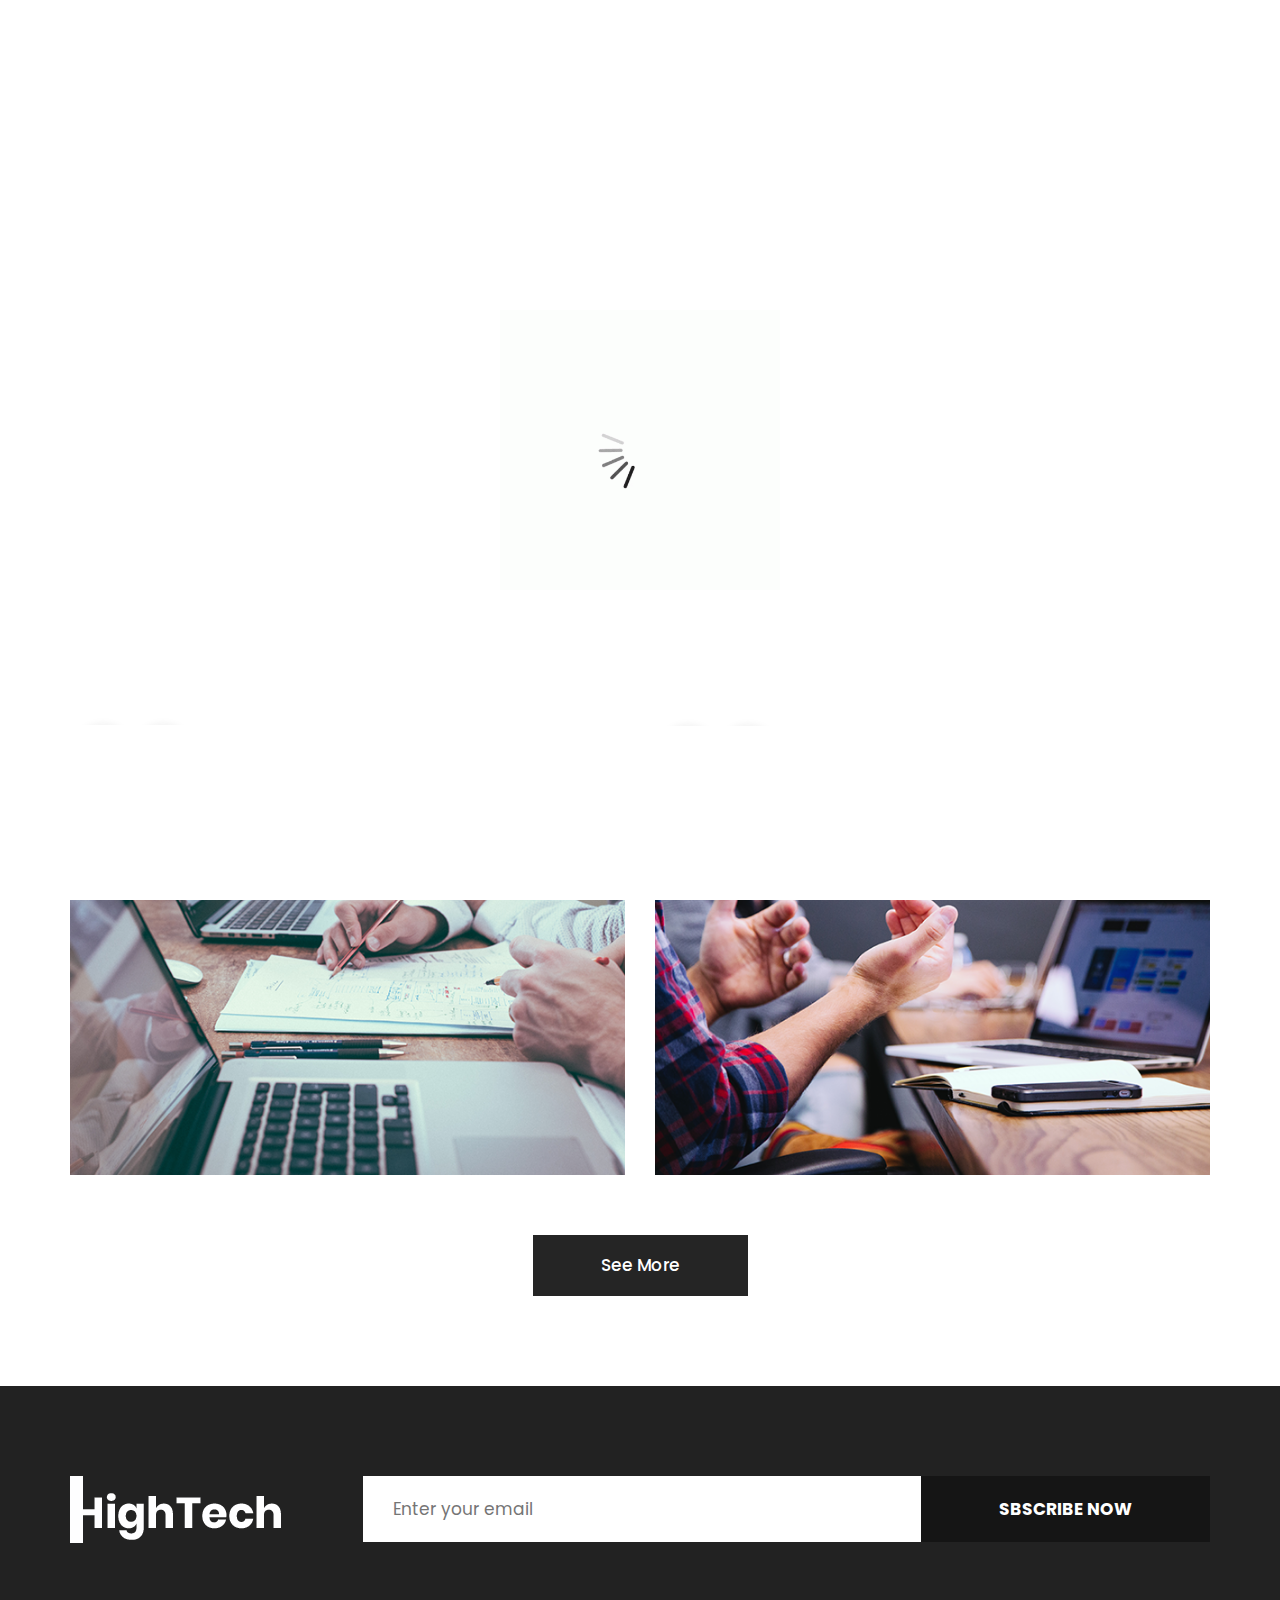
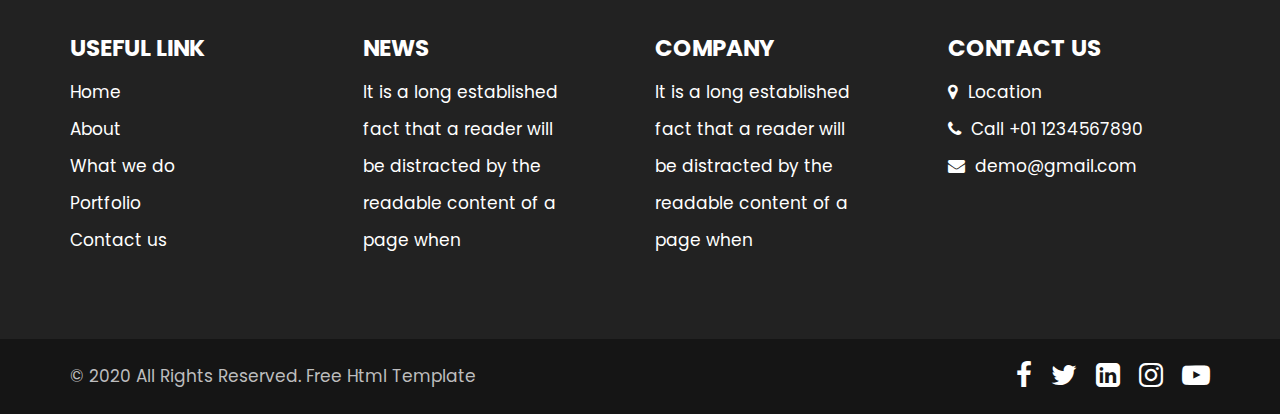
<file: hightech-html/portfolio.html>
<!DOCTYPE html>
<html lang="en">
   <head>
      <!-- basic -->
      <meta charset="utf-8">
      <meta http-equiv="X-UA-Compatible" content="IE=edge">
      <!-- mobile metas -->
      <meta name="viewport" content="width=device-width, initial-scale=1">
      <meta name="viewport" content="initial-scale=1, maximum-scale=1">
      <!-- site metas -->
      <title>hightech</title>
      <meta name="keywords" content="">
      <meta name="description" content="">
      <meta name="author" content="">
      <!-- bootstrap css -->
      <link rel="stylesheet" href="css/bootstrap.min.css">
      <!-- style css -->
      <link rel="stylesheet" href="css/style.css">
      <!-- responsive-->
      <link rel="stylesheet" href="css/responsive.css">
      <!-- awesome fontfamily -->
      <link rel="stylesheet" href="https://cdnjs.cloudflare.com/ajax/libs/font-awesome/4.7.0/css/font-awesome.min.css">
      <!--[if lt IE 9]>
      <script src="https://oss.maxcdn.com/html5shiv/3.7.3/html5shiv.min.js"></script>
      <script src="https://oss.maxcdn.com/respond/1.4.2/respond.min.js"></script><![endif]-->
   </head>
   <!-- body -->
   <body class="main-layout inner_page">
      <!-- loader  -->
      <div class="loader_bg">
         <div class="loader"><img src="images/loading.gif" alt="" /></div>
      </div>
      <!-- end loader -->
      <!-- header -->
      <header>
         <div class="header">
            <div class="container-fluid">
               <div class="row d_flex">
                  <div class=" col-md-2 col-sm-3 col logo_section">
                     <div class="full">
                        <div class="center-desk">
                           <div class="logo">
                              <a href="index.html"><img src="images/logo.png" alt="#" /></a>
                           </div>
                        </div>
                     </div>
                  </div>
                  <div class="col-md-8 col-sm-9">
                     <nav class="navigation navbar navbar-expand-md navbar-dark ">
                        <button class="navbar-toggler" type="button" data-toggle="collapse" data-target="#navbarsExample04" aria-controls="navbarsExample04" aria-expanded="false" aria-label="Toggle navigation">
                        <span class="navbar-toggler-icon"></span>
                        </button>
                        <div class="collapse navbar-collapse" id="navbarsExample04">
                           <ul class="navbar-nav mr-auto">
                              <li class="nav-item">
                                 <a class="nav-link" href="index.html">Home</a>
                              </li>
                              <li class="nav-item">
                                 <a class="nav-link" href="about.html">About</a>
                              </li>
                              <li class="nav-item">
                                 <a class="nav-link" href="we_do.html">What we do</a>
                              </li>
                              <li class="nav-item active">
                                 <a class="nav-link" href="portfolio.html">Portfolio </a>
                              </li>
                              <li class="nav-item">
                                 <a class="nav-link" href="contact.html">Contact Us</a>
                              </li>
                           </ul>
                        </div>
                     </nav>
                  </div>
                  <div class="col-md-2 d_none">
                     <ul class="email text_align_right">
                        <li> <a href="Javascript:void(0)"> Login </a></li>
                        <li> <a href="Javascript:void(0)"> <i class="fa fa-search" style="cursor: pointer;" aria-hidden="true"> </i></a> </li>
                     </ul>
                  </div>
               </div>
            </div>
         </div>
      </header>
      <!-- end header -->
      <!-- portfolio -->
      <div class="portfolio">
         <div class="container">
            <div class="row">
               <div class="col-md-12">
                  <div class="titlepage text_align_left">
                     <h2>We Have Done Portfolio  </h2>
                  </div>
               </div>
            </div>
            <div class="row">
               <div class="col-md-6">
                  <div id="ho_nf" class="portfolio_main text_align_left">
                     <figure>
                        <img src="images/prot1.png" alt="#"/>
                        <div class="portfolio_text">
                           <div class="li_icon">
                              <a href="Javascript:void(0)"><i class="fa fa-search" aria-hidden="true"></i></a>
                              <a href="Javascript:void(0)"><i class="fa fa-link" aria-hidden="true"></i></a>
                           </div>
                           <h3>Carrency Dashbord</h3>
                           <p>There are many variations of passages of Lorem Ipsum available, but the majoraity have suffered alteration in some form, by injected humour, or randomised words which don't look even slightly believable</p>
                        </div>
                     </figure>
                  </div>
               </div>
               <div class="col-md-6">
                  <div id="ho_nf" class="portfolio_main text_align_left">
                     <figure>
                        <img src="images/prot2.png" alt="#"/>
                        <div class="portfolio_text">
                           <div class="li_icon">
                              <a href="Javascript:void(0)"><i class="fa fa-search" aria-hidden="true"></i></a>
                              <a href="Javascript:void(0)"><i class="fa fa-link" aria-hidden="true"></i></a>
                           </div>
                           <h3>Carrency Dashbord</h3>
                           <p>There are many variations of passages of Lorem Ipsum available, but the majoraity have suffered alteration in some form, by injected humour, or randomised words which don't look even slightly believable</p>
                        </div>
                     </figure>
                  </div>
               </div>
               <div class="col-md-6">
                  <div id="ho_nf" class="portfolio_main text_align_left">
                     <figure>
                        <img src="images/prot3.png" alt="#"/>
                        <div class="portfolio_text">
                           <div class="li_icon">
                              <a href="Javascript:void(0)"><i class="fa fa-search" aria-hidden="true"></i></a>
                              <a href="Javascript:void(0)"><i class="fa fa-link" aria-hidden="true"></i></a>
                           </div>
                           <h3>Carrency Dashbord</h3>
                           <p>There are many variations of passages of Lorem Ipsum available, but the majoraity have suffered alteration in some form, by injected humour, or randomised words which don't look even slightly believable</p>
                        </div>
                     </figure>
                  </div>
               </div>
               <div class="col-md-6">
                  <div id="ho_nf" class="portfolio_main text_align_left">
                     <figure>
                        <img src="images/prot4.png" alt="#"/>
                        <div class="portfolio_text">
                           <div class="li_icon">
                              <a href="Javascript:void(0)"><i class="fa fa-search" aria-hidden="true"></i></a>
                              <a href="Javascript:void(0)"><i class="fa fa-link" aria-hidden="true"></i></a>
                           </div>
                           <h3>Carrency Dashbord</h3>
                           <p>There are many variations of passages of Lorem Ipsum available, but the majoraity have suffered alteration in some form, by injected humour, or randomised words which don't look even slightly believable</p>
                        </div>
                     </figure>
                  </div>
               </div>
               <div class="col-md-12">
                  <a class="read_more" href="portfolio.html">See More</a>
               </div>
            </div>
         </div>
      </div>
      <!-- end portfolio -->
      <!-- footer -->
      <footer>
         <div class="footer">
            <div class="container">
               <div class="row">
                  <div class="col-md-3">
                     <a class="logo_footer" href="index.html"><img src="images/logo_footer.png" alt="#" /></a>
                  </div>
                  <div class="col-md-9">
                     <form class="newslatter_form">
                        <input class="ente" placeholder="Enter your email" type="text" name="Enter your email">
                        <button class="subs_btn">Sbscribe Now</button>
                     </form>
                  </div>
                  <div class="col-md-3 col-sm-6">
                     <div class="Informa helpful">
                        <h3>Useful  Link</h3>
                        <ul>
                           <li><a href="index.html">Home</a></li>
                           <li><a href="about.html">About</a></li>
                           <li><a href="we_do.html">What we do</a></li>
                           <li><a href="portfolio.html">Portfolio</a></li>
                           <li><a href="contact.html">Contact us</a></li>
                        </ul>
                     </div>
                  </div>
                  <div class="col-md-3 col-sm-6">
                     <div class="Informa">
                        <h3>News</h3>
                        <ul>
                           <li>It is a long established                            
                           </li>
                           <li>fact that a reader will                           
                           </li>
                           <li>be distracted by the                           
                           </li>
                           <li>readable content of a                              
                           </li>
                           <li>page when                          
                           </li>
                        </ul>
                     </div>
                  </div>
                  <div class="col-md-3 col-sm-6">
                     <div class="Informa">
                        <h3>company</h3>
                        <ul>
                           <li>It is a long established                             
                           </li>
                           <li>fact that a reader will                            
                           </li>
                           <li>be distracted by the                          
                           </li>
                           <li>readable content of a                              
                           </li>
                           <li>page when                          
                           </li>
                        </ul>
                     </div>
                  </div>
                  <div class="col-md-3 col-sm-6">
                     <div class="Informa conta">
                        <h3>contact Us</h3>
                        <ul>
                           <li> <a href="Javascript:void(0)"> <i class="fa fa-map-marker" aria-hidden="true"></i> Location
                              </a>
                           </li>
                           <li> <a href="Javascript:void(0)"><i class="fa fa-phone" aria-hidden="true"></i> Call +01 1234567890
                              </a>
                           </li>
                           <li> <a href="Javascript:void(0)"> <i class="fa fa-envelope" aria-hidden="true"></i> demo@gmail.com
                              </a>
                           </li>
                        </ul>
                     </div>
                  </div>
               </div>
            </div>
            <div class="copyright text_align_left">
               <div class="container">
                  <div class="row d_flex">
                     <div class="col-md-6">
                        <p>© 2020 All Rights Reserved.  <a href="https://html.design/"> Free Html Template</a></p>
                     </div>
                     <div class="col-md-6">
                        <ul class="social_icon text_align_center">
                           <li> <a href="Javascript:void(0)"><i class="fa fa-facebook-f"></i></a></li>
                           <li> <a href="Javascript:void(0)"><i class="fa fa-twitter"></i></a></li>
                           <li> <a href="Javascript:void(0)"><i class="fa fa-linkedin-square" aria-hidden="true"></i></a></li>
                           <li> <a href="Javascript:void(0)"><i class="fa fa-instagram" aria-hidden="true"></i></a></li>
                           <li> <a href="Javascript:void(0)"><i class="fa fa-youtube-play" aria-hidden="true"></i></a></li>
                        </ul>
                     </div>
                  </div>
               </div>
            </div>
         </div>
      </footer>
      <!-- end footer -->
      <!-- Javascript files-->
      <script src="js/jquery.min.js"></script>
      <script src="js/bootstrap.bundle.min.js"></script>
      <script src="js/jquery-3.0.0.min.js"></script>
      <script src="js/custom.js"></script>
   </body>
</html>
</file>
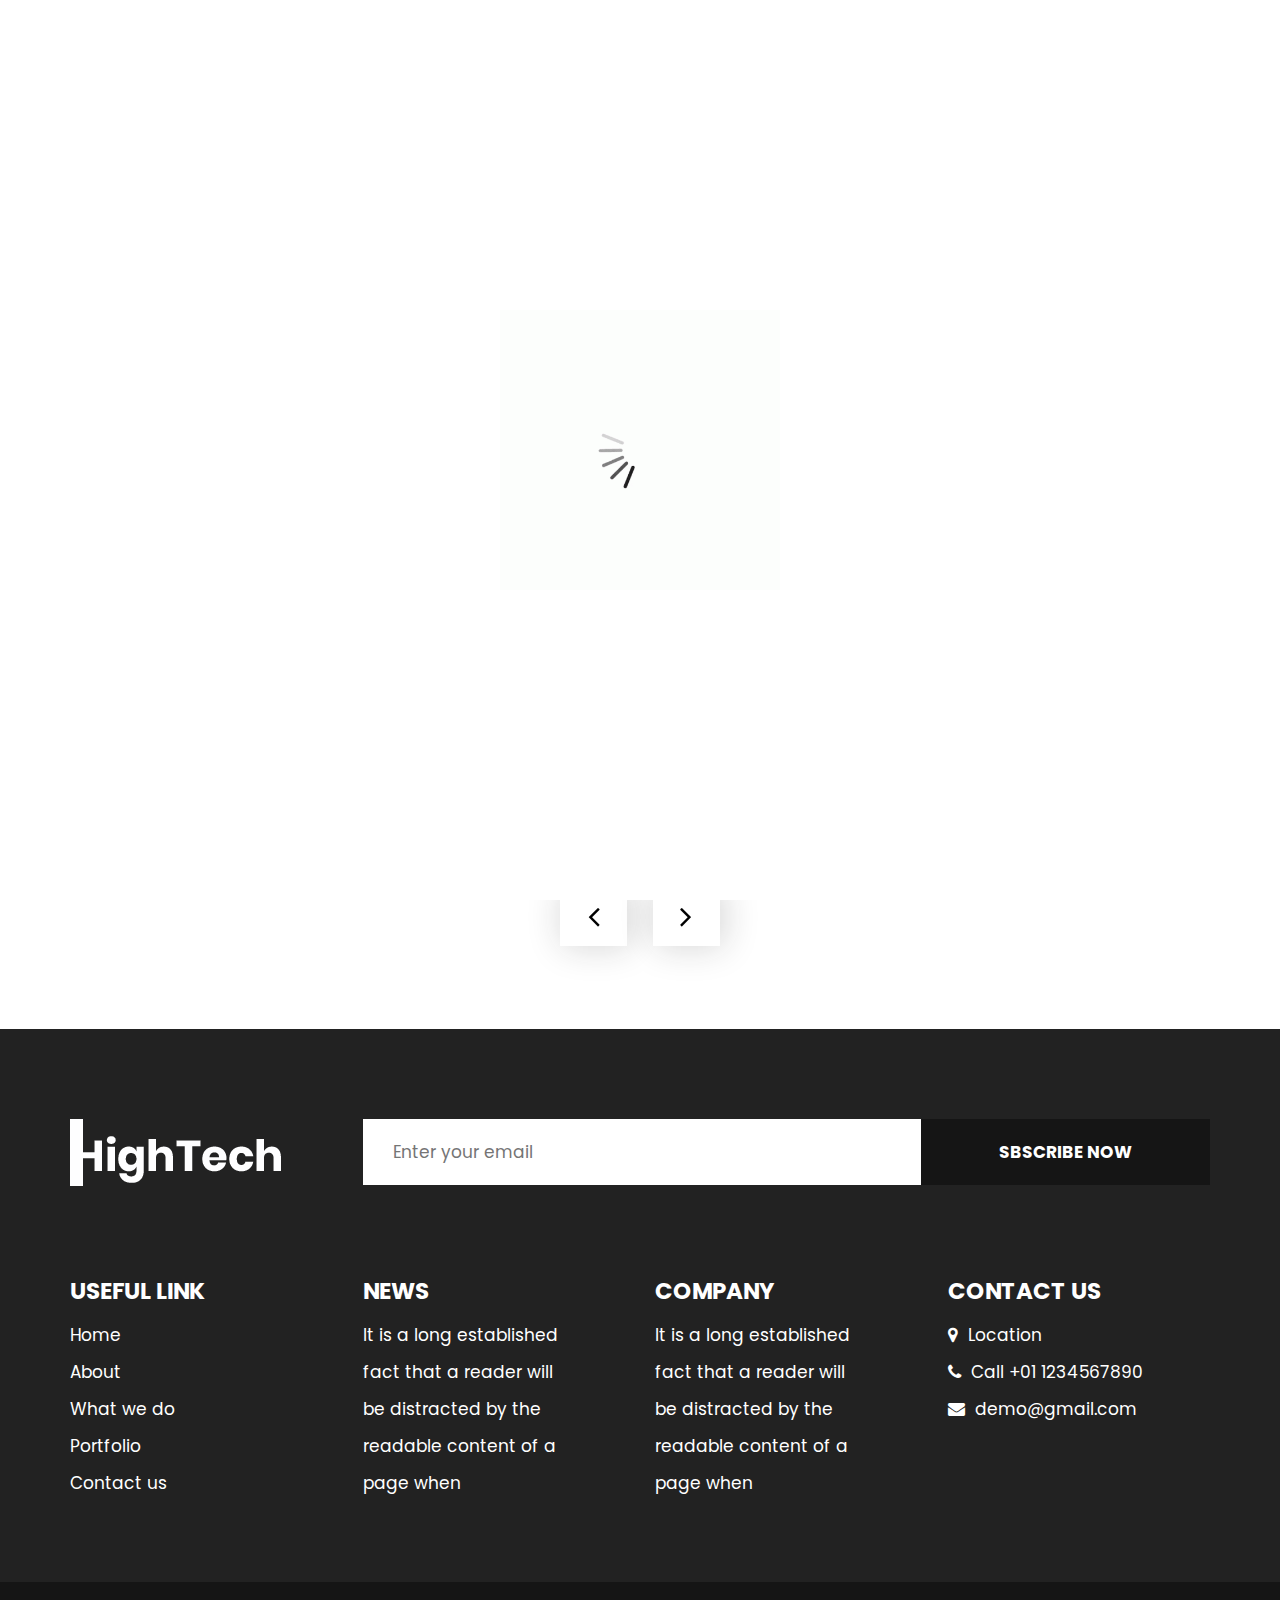
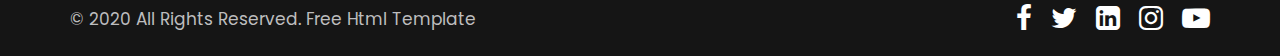
<file: hightech-html/we_do.html>
<!DOCTYPE html>
<html lang="en">
   <head>
      <!-- basic -->
      <meta charset="utf-8">
      <meta http-equiv="X-UA-Compatible" content="IE=edge">
      <!-- mobile metas -->
      <meta name="viewport" content="width=device-width, initial-scale=1">
      <meta name="viewport" content="initial-scale=1, maximum-scale=1">
      <!-- site metas -->
      <title>hightech</title>
      <meta name="keywords" content="">
      <meta name="description" content="">
      <meta name="author" content="">
      <!-- bootstrap css -->
      <link rel="stylesheet" href="css/bootstrap.min.css">
      <!-- style css -->
      <link rel="stylesheet" href="css/style.css">
      <!-- responsive-->
      <link rel="stylesheet" href="css/responsive.css">
      <!-- awesome fontfamily -->
      <link rel="stylesheet" href="https://cdnjs.cloudflare.com/ajax/libs/font-awesome/4.7.0/css/font-awesome.min.css">
      <!--[if lt IE 9]>
      <script src="https://oss.maxcdn.com/html5shiv/3.7.3/html5shiv.min.js"></script>
      <script src="https://oss.maxcdn.com/respond/1.4.2/respond.min.js"></script><![endif]-->
   </head>
   <!-- body -->
   <body class="main-layout inner_page">
      <!-- loader  -->
      <div class="loader_bg">
         <div class="loader"><img src="images/loading.gif" alt="" /></div>
      </div>
      <!-- end loader -->
      <!-- header -->
      <header>
         <div class="header">
            <div class="container-fluid">
               <div class="row d_flex">
                  <div class=" col-md-2 col-sm-3 col logo_section">
                     <div class="full">
                        <div class="center-desk">
                           <div class="logo">
                              <a href="index.html"><img src="images/logo.png" alt="#" /></a>
                           </div>
                        </div>
                     </div>
                  </div>
                  <div class="col-md-8 col-sm-9">
                     <nav class="navigation navbar navbar-expand-md navbar-dark ">
                        <button class="navbar-toggler" type="button" data-toggle="collapse" data-target="#navbarsExample04" aria-controls="navbarsExample04" aria-expanded="false" aria-label="Toggle navigation">
                        <span class="navbar-toggler-icon"></span>
                        </button>
                        <div class="collapse navbar-collapse" id="navbarsExample04">
                           <ul class="navbar-nav mr-auto">
                              <li class="nav-item">
                                 <a class="nav-link" href="index.html">Home</a>
                              </li>
                              <li class="nav-item">
                                 <a class="nav-link" href="about.html">About</a>
                              </li>
                              <li class="nav-item active">
                                 <a class="nav-link" href="we_do.html">What we do</a>
                              </li>
                              <li class="nav-item">
                                 <a class="nav-link" href="portfolio.html">Portfolio </a>
                              </li>
                              <li class="nav-item">
                                 <a class="nav-link" href="contact.html">Contact Us</a>
                              </li>
                           </ul>
                        </div>
                     </nav>
                  </div>
                  <div class="col-md-2 d_none">
                     <ul class="email text_align_right">
                        <li> <a href="Javascript:void(0)"> Login </a></li>
                        <li> <a href="Javascript:void(0)"> <i class="fa fa-search" style="cursor: pointer;" aria-hidden="true"> </i></a> </li>
                     </ul>
                  </div>
               </div>
            </div>
         </div>
      </header>
      <!-- end header -->
      <!-- we_do -->
      <div class="we_do">
         <div class="container">
            <div class="row">
               <div class="col-md-12">
                  <div class="titlepage text_align_center">
                     <h2>What we do </h2>
                  </div>
               </div>
            </div>
            <div class="row">
               <div class="col-md-12">
                  <div id="we1" class="carousel slide" data-ride="carousel">
                     <ol class="carousel-indicators">
                        <li data-target="#we1" data-slide-to="0" class="active"></li>
                        <li data-target="#we1" data-slide-to="1"></li>
                        <li data-target="#we1" data-slide-to="2"></li>
                        <li data-target="#we1" data-slide-to="3"></li>
                     </ol>
                     <div class="carousel-inner">
                        <div class="carousel-item active">
                           <div class="container-fluid">
                              <div class="carousel-caption we1_do">
                                 <div class="row">
                                    <div class="col-md-4">
                                       <div id="bo_ho" class="we_box text_align_left">
                                          <i><img src="images/we1.png" alt="#"/></i>
                                          <h3>website <br>development</h3>
                                          <p>many variations of passages of Lorem Ipsum available, but the majority have suffered alteration in some form, by injected humour, or randomised words which
                                          </p>
                                          <a class="read_more" href="we_do">Read More</a>
                                       </div>
                                    </div>
                                    <div class="col-md-4">
                                       <div id="bo_ho" class="we_box text_align_left">
                                          <i><img src="images/we1.png" alt="#"/></i>
                                          <h3>website <br>development</h3>
                                          <p>many variations of passages of Lorem Ipsum available, but the majority have suffered alteration in some form, by injected humour, or randomised words which
                                          </p>
                                          <a class="read_more" href="we_do">Read More</a>
                                       </div>
                                    </div>
                                    <div class="col-md-4">
                                       <div id="bo_ho" class="we_box text_align_left">
                                          <i><img src="images/we1.png" alt="#"/></i>
                                          <h3>website <br>development</h3>
                                          <p>many variations of passages of Lorem Ipsum available, but the majority have suffered alteration in some form, by injected humour, or randomised words which
                                          </p>
                                          <a class="read_more" href="we_do">Read More</a>
                                       </div>
                                    </div>
                                 </div>
                              </div>
                           </div>
                        </div>
                        <div class="carousel-item">
                           <div class="container-fluid">
                              <div class="carousel-caption we1_do">
                                 <div class="row">
                                    <div class="col-md-4">
                                       <div id="bo_ho" class="we_box text_align_left">
                                          <i><img src="images/we1.png" alt="#"/></i>
                                          <h3>website <br>development</h3>
                                          <p>many variations of passages of Lorem Ipsum available, but the majority have suffered alteration in some form, by injected humour, or randomised words which
                                          </p>
                                          <a class="read_more" href="we_do">Read More</a>
                                       </div>
                                    </div>
                                    <div class="col-md-4">
                                       <div id="bo_ho" class="we_box text_align_left">
                                          <i><img src="images/we2.png" alt="#"/></i>
                                          <h3>App <br>development</h3>
                                          <p>many variations of passages of Lorem Ipsum available, but the majority have suffered alteration in some form, by injected humour, or randomised words which
                                          </p>
                                          <a class="read_more" href="we_do">Read More</a>
                                       </div>
                                    </div>
                                    <div class="col-md-4">
                                       <div id="bo_ho" class="we_box text_align_left">
                                          <i><img src="images/we3.png" alt="#"/></i>
                                          <h3>website <br>design</h3>
                                          <p>many variations of passages of Lorem Ipsum available, but the majority have suffered alteration in some form, by injected humour, or randomised words which
                                          </p>
                                          <a class="read_more" href="we_do">Read More</a>
                                       </div>
                                    </div>
                                 </div>
                              </div>
                           </div>
                        </div>
                        <div class="carousel-item">
                           <div class="container-fluid">
                              <div class="carousel-caption we1_do">
                                 <div class="row">
                                    <div class="col-md-4">
                                       <div id="bo_ho" class="we_box text_align_left">
                                          <i><img src="images/we1.png" alt="#"/></i>
                                          <h3>website <br>development</h3>
                                          <p>many variations of passages of Lorem Ipsum available, but the majority have suffered alteration in some form, by injected humour, or randomised words which
                                          </p>
                                          <a class="read_more" href="we_do">Read More</a>
                                       </div>
                                    </div>
                                    <div class="col-md-4">
                                       <div id="bo_ho" class="we_box text_align_left">
                                          <i><img src="images/we1.png" alt="#"/></i>
                                          <h3>website <br>development</h3>
                                          <p>many variations of passages of Lorem Ipsum available, but the majority have suffered alteration in some form, by injected humour, or randomised words which
                                          </p>
                                          <a class="read_more" href="we_do">Read More</a>
                                       </div>
                                    </div>
                                    <div class="col-md-4">
                                       <div id="bo_ho" class="we_box text_align_left">
                                          <i><img src="images/we1.png" alt="#"/></i>
                                          <h3>website <br>development</h3>
                                          <p>many variations of passages of Lorem Ipsum available, but the majority have suffered alteration in some form, by injected humour, or randomised words which
                                          </p>
                                          <a class="read_more" href="we_do">Read More</a>
                                       </div>
                                    </div>
                                 </div>
                              </div>
                           </div>
                        </div>
                     </div>
                     <a class="carousel-control-prev" href="#we1" role="button" data-slide="prev">
                     <i class="fa fa-angle-left" aria-hidden="true"></i>
                     <span class="sr-only">Previous</span>
                     </a>
                     <a class="carousel-control-next" href="#we1" role="button" data-slide="next">
                     <i class="fa fa-angle-right" aria-hidden="true"></i>
                     <span class="sr-only">Next</span>
                     </a>
                  </div>
               </div>
            </div>
         </div>
      </div>
      <!-- end we_do -->
      <!-- footer -->
      <footer>
         <div class="footer">
            <div class="container">
               <div class="row">
                  <div class="col-md-3">
                     <a class="logo_footer" href="index.html"><img src="images/logo_footer.png" alt="#" /></a>
                  </div>
                  <div class="col-md-9">
                     <form class="newslatter_form">
                        <input class="ente" placeholder="Enter your email" type="text" name="Enter your email">
                        <button class="subs_btn">Sbscribe Now</button>
                     </form>
                  </div>
                  <div class="col-md-3 col-sm-6">
                     <div class="Informa helpful">
                        <h3>Useful  Link</h3>
                        <ul>
                           <li><a href="index.html">Home</a></li>
                           <li><a href="about.html">About</a></li>
                           <li><a href="we_do.html">What we do</a></li>
                           <li><a href="portfolio.html">Portfolio</a></li>
                           <li><a href="contact.html">Contact us</a></li>
                        </ul>
                     </div>
                  </div>
                  <div class="col-md-3 col-sm-6">
                     <div class="Informa">
                        <h3>News</h3>
                        <ul>
                           <li>It is a long established                            
                           </li>
                           <li>fact that a reader will                           
                           </li>
                           <li>be distracted by the                           
                           </li>
                           <li>readable content of a                              
                           </li>
                           <li>page when                          
                           </li>
                        </ul>
                     </div>
                  </div>
                  <div class="col-md-3 col-sm-6">
                     <div class="Informa">
                        <h3>company</h3>
                        <ul>
                           <li>It is a long established                             
                           </li>
                           <li>fact that a reader will                            
                           </li>
                           <li>be distracted by the                          
                           </li>
                           <li>readable content of a                              
                           </li>
                           <li>page when                          
                           </li>
                        </ul>
                     </div>
                  </div>
                  <div class="col-md-3 col-sm-6">
                     <div class="Informa conta">
                        <h3>contact Us</h3>
                        <ul>
                           <li> <a href="Javascript:void(0)"> <i class="fa fa-map-marker" aria-hidden="true"></i> Location
                              </a>
                           </li>
                           <li> <a href="Javascript:void(0)"><i class="fa fa-phone" aria-hidden="true"></i> Call +01 1234567890
                              </a>
                           </li>
                           <li> <a href="Javascript:void(0)"> <i class="fa fa-envelope" aria-hidden="true"></i> demo@gmail.com
                              </a>
                           </li>
                        </ul>
                     </div>
                  </div>
               </div>
            </div>
            <div class="copyright text_align_left">
               <div class="container">
                  <div class="row d_flex">
                     <div class="col-md-6">
                        <p>© 2020 All Rights Reserved.  <a href="https://html.design/"> Free Html Template</a></p>
                     </div>
                     <div class="col-md-6">
                        <ul class="social_icon text_align_center">
                           <li> <a href="Javascript:void(0)"><i class="fa fa-facebook-f"></i></a></li>
                           <li> <a href="Javascript:void(0)"><i class="fa fa-twitter"></i></a></li>
                           <li> <a href="Javascript:void(0)"><i class="fa fa-linkedin-square" aria-hidden="true"></i></a></li>
                           <li> <a href="Javascript:void(0)"><i class="fa fa-instagram" aria-hidden="true"></i></a></li>
                           <li> <a href="Javascript:void(0)"><i class="fa fa-youtube-play" aria-hidden="true"></i></a></li>
                        </ul>
                     </div>
                  </div>
               </div>
            </div>
         </div>
      </footer>
      <!-- end footer -->
      <!-- Javascript files-->
      <script src="js/jquery.min.js"></script>
      <script src="js/bootstrap.bundle.min.js"></script>
      <script src="js/jquery-3.0.0.min.js"></script>
      <script src="js/custom.js"></script>
   </body>
</html>
</file>
<file: hightech-html/css/style.css>
/*--------------------------------------------------------------------- 
File Name: style.css 
---------------------------------------------------------------------*/


/*--------------------------------------------------------------------- 
import Fonts 
---------------------------------------------------------------------*/

@import url('https://fonts.googleapis.com/css?family=Rajdhani:300,400,500,600,700');
@import url('https://fonts.googleapis.com/css?family=Poppins:100,100i,200,200i,300,300i,400,400i,500,500i,600,600i,700,700i,800,800i,900,900i');
@import url('https://fonts.googleapis.com/css?family=Raleway:100,100i,200,200i,300,300i,400,400i,500,500i,600,600i,700,700i,800,800i,900,900i');
@import url('https://fonts.googleapis.com/css?family=Open+Sans:400,600,600i,700,700i,800,800i&display=swap');

/*--------------------------------------------------------------------- import Files ---------------------------------------------------------------------*/

@import url(font-awesome.min.css);
@import url(owl.carousel.min.css);

/*--------------------------------------------------------------------- 
basic 
---------------------------------------------------------------------*/

body {
     color: #666666;
     font-size: 14px;
     font-family: 'Poppins', sans-serif;
     line-height: 1.80857;
     font-weight: normal;
}

a {
     color: #1f1f1f;
     text-decoration: none !important;
     outline: none !important;
     -webkit-transition: all .3s ease-in-out;
     -moz-transition: all .3s ease-in-out;
     -ms-transition: all .3s ease-in-out;
     -o-transition: all .3s ease-in-out;
     transition: all .3s ease-in-out;
}

h1,
h2,
h3,
h4,
h5,
h6 {
     letter-spacing: 0;
     font-weight: normal;
     position: relative;
     padding: 0;
     font-weight: normal;
     line-height: normal;
     color: #111111;
     margin: 0
}

h1 {
     font-size: 24px
}

h2 {
     font-size: 22px
}

h3 {
     font-size: 18px
}

h4 {
     font-size: 16px
}

h5 {
     font-size: 14px
}

h6 {
     font-size: 13px
}

*,
*::after,
*::before {
     -webkit-box-sizing: border-box;
     -moz-box-sizing: border-box;
     box-sizing: border-box;
}

h1 a,
h2 a,
h3 a,
h4 a,
h5 a,
h6 a {
     color: #212121;
     text-decoration: none!important;
     opacity: 1
}

button:focus {
     outline: none;
}

ul,
li,
ol {
     margin: 0px;
     padding: 0px;
     list-style: none;
}

p {
     margin: 0px;
     padding: 0;
     font-weight: 400;
     font-size: 17px;
     line-height: 28px;
}

a {
     color: #222222;
     text-decoration: none;
     outline: none !important;
}

a,
.btn {
     text-decoration: none !important;
     outline: none !important;
     -webkit-transition: all .3s ease-in-out;
     -moz-transition: all .3s ease-in-out;
     -ms-transition: all .3s ease-in-out;
     -o-transition: all .3s ease-in-out;
     transition: all .3s ease-in-out;
}

img {
     max-width: 100%;
     height: auto;
}

 :focus {
     outline: 0;
}

.btn-custom {
     margin-top: 20px;
     background-color: transparent !important;
     border: 2px solid #ddd;
     padding: 12px 40px;
     font-size: 16px;
}

.lead {
     font-size: 18px;
     line-height: 30px;
     color: #767676;
     margin: 0;
     padding: 0;
}

.form-control:focus {
     border-color: #ffffff !important;
     box-shadow: 0 0 0 .2rem rgba(255, 255, 255, .25);
}

.navbar-form input {
     border: none !important;
}

.badge {
     font-weight: 500;
}

blockquote {
     margin: 20px 0 20px;
     padding: 30px;
}

button {
     border: 0;
     margin: 0;
     padding: 0;
     cursor: pointer;
}

.full {
     width: 100%;
     float: left;
     margin: 0;
     padding: 0;
}

.titlepage {
     padding-bottom: 60px;
}

.titlepage::before {
     content: "";
     position: absolute;
     border: #fff solid 5px;
     border-width: 5px;
     width: 80px;
     z-index: 999;
     margin: 0 auto;
     left: 0;
     right: 0;
     top: 55px;
}

.titlepage h2 {
     font-size: 45px;
     font-weight: bold;
     line-height: 50px;
     color: #323232;
}

.read_more {
     display: inline-block;
     background: #6dcff6;
     color: #fff;
     max-width: 215px;
     height: 61px;
     line-height: 61px;
     width: 100%;
     font-size: 17px;
     text-align: center;
     font-weight: 500;
     transition: ease-in all 0.5s;
}

.read_more:hover {
     background: #0e0b01;
     color: #fff;
     transition: ease-in all 0.5s;
}

.img_responsive {
     max-width: 100%;
}

.text_align_center {
     text-align: center;
}

.text_align_left {
     text-align: left;
}

.text_align_right {
     text-align: right;
}

.d_flex {
     display: flex;
     align-items: center;
     flex-wrap: wrap;
}

.container {
     max-width: 1170px;
}


/*---------------------------- 
loader  
----------------------------*/

.loader_bg {
     position: fixed;
     z-index: 9999999;
     background: #fff;
     width: 100%;
     height: 100%;
}

.loader {
     height: 100%;
     width: 100%;
     position: absolute;
     left: 0;
     top: 0;
     display: flex;
     justify-content: center;
     align-items: center;
}

.loader img {
     width: 280px;
}


/*--------------------------------------------------------------------- 
header 
---------------------------------------------------------------------*/

.header {
     width: 100%;
     background: rgba(39, 43, 44, 0.87);
     height: 106px;
     padding: 37px 30px;
     position: absolute;
     z-index: 999;
     box-shadow: 3px 0 13px rgba(30, 30, 30, 0.90);
}


/*--------------------------------------------------------------------- 
menu section
---------------------------------------------------------------------*/

.navigation.navbar {
     float: right;
     padding: 0;
}

.navigation.navbar-dark .navbar-nav .nav-link {
     padding: 0px 30px;
     color: #fff;
     font-size: 17px;
     line-height: 20px;
     font-weight: 400;
}

.navigation.navbar-dark .navbar-nav .nav-link:focus,
.navigation.navbar-dark .navbar-nav .nav-link:hover {
     color: #fff;
}

.navigation.navbar-dark .navbar-nav .active>.nav-link,
.navigation.navbar-dark .navbar-nav .nav-link.active,
.navigation.navbar-dark .navbar-nav .nav-link.show,
.navigation.navbar-dark .navbar-nav .show>.nav-link {
     color: #fff;
}

.di_no {
     display: none;
}

ul.email {
     padding-top: 1px;
     display: flex;
     align-items: center;
     justify-content: flex-end;
     flex-wrap: wrap;
}

ul.email li {
     padding: 0px 35px;
}

ul.email li:nth-child(2) {
     padding-right: 0;
}

ul.email li a {
     font-size: 17px;
     color: #fff;
}

ul.email li i {
     color: #fff;
     font-size: 19px;
}


/** banner_main **/

#top_section {
     background-image: url('../images/banner.jpg');
     background-size: cover;
     background-repeat: no-repeat;
     padding-top: 120px;
     position: relative;
     height: 100vh;
     background-position: center;
}

#myCarousel .carousel-indicators {
     bottom: -50px;
     margin-left: 11px;
     right: inherit;
}

#myCarousel .carousel-indicators .active {
     background: #0e0b01;
}

#myCarousel .carousel-indicators li {
     cursor: pointer;
     background: #fff;
     border-radius: 40px;
     width: 22px;
     height: 22px;
}

#myCarousel a.carousel-control-next,
#myCarousel a.carousel-control-prev {
     display: none;
}

.relative {
     position: inherit;
     bottom: 0;
     padding: 0;
}

.bluid {
     margin-top: 10px;
     font-family: 'Open Sans', sans-serif;
     text-align: left;
}

.banner_main .bluid h1 {
     color: #fff;
     font-size: 100px;
     line-height: 110px;
     font-weight: bold;
     padding-bottom: 25px;
}

.banner_main .bluid p {
     color: #fff;
     line-height: 25px;
     font-weight: 500;
     padding-bottom: 50px;
     font-size: 17px;
}

.banner_main .bluid .read_more {
     margin-right: 8px;
     background: #fff;
     color: #000;
}

.banner_main .bluid .read_more:hover {
     color: #fff;
     background: #0e0b01;
}


/** we_do **/

.we_do {
     background: #fff;
     padding: 90px 0 190px 0;
}

.we_do .titlepage::before {
     border: #2e2f34 solid 5px;
}

.we1_do {
     position: inherit;
     padding: 0;
}

#bo_ho:hover {
     border: #292a2c solid 1px;
     transition: ease-in all 0.5s;
}

.we_box {
     border: #e6e7e8 solid 1px;
     transition: ease-in all 0.5s;
     padding: 40px;
     margin-bottom: 26px;
}

.we_box h3 {
     color: #292929;
     font-size: 22px;
     font-weight: bold;
     line-height: 25px;
     text-transform: uppercase;
     padding-top: 25px;
}

.we_box h3 img {
     float: right;
}

.we_box p {
     color: #292929;
     padding-top: 25px;
     display: block;
     padding-bottom: 40px;
}

.we_box .read_more {
     max-width: 131px;
     height: 41px;
     line-height: 41px;
     margin: 0 auto;
     display: block;
     margin-right: 0;
     background: #464646;
}

#we1 .carousel-indicators {
     display: none;
}

#we1 a.carousel-control-next,
#we1 a.carousel-control-prev {
     background: #ffffff;
     width: 67px;
     height: 59px;
     top: 109%;
     opacity: 1;
     font-size: 33px;
     color: #000000;
     box-shadow: 3px 0 36px rgba(30, 30, 30, 0.2);
}

#we1 a.carousel-control-prev {
     left: 43%;
}

#we1 a.carousel-control-next {
     right: 43%;
}

#we1 a.carousel-control-next:focus,
#we1 a.carousel-control-next:hover,
#we1 a.carousel-control-prev:focus,
#we1 a.carousel-control-prev:hover {
     background: #464646;
     color: #fff;
     opacity: 1;
}


/** end we_do **/


/** about **/

.about {
     background: url(../images/about_bg.jpg);
     background-position: center;
     background-repeat: no-repeat;
     height: 100vh;
     padding: 90px 0;
}

.about .titlepage::before {
     border: #fff solid 5px;
}

.about .titlepage {
     padding-bottom: 0;
     margin-bottom: 0px;
}

.about .titlepage h2 {
     color: #fff;
}

.about .titlepage p {
     line-height: 28px;
     padding-top: 20px;
     color: #fff;
     font-size: 17px;
}


/** end about **/


/** portfolio **/

.portfolio {
     padding-top: 90px;
     padding-bottom: 90px;
     background: #fff;
}

.portfolio .titlepage::before {
     right: inherit;
     border: #2e2f34 solid 5px;
     left: 15px;
}

.portfolio_main {
     margin-bottom: 30px;
     transition: ease-in all 0.5s;
}

.portfolio_main figure {
     margin: 0;
     position: relative;
     overflow: hidden;
}

#ho_nf:hover {
     box-shadow: 3px 0 20px rgba(30, 30, 30, 0.31);
     transition: ease-in all 0.5s;
}

#ho_nf:hover .portfolio_text {
     height: 240px;
     transition: ease-in all 0.5s;
     padding: 40px 40px;
}

#ho_nf:hover .li_icon {
     margin-top: -65px;
     transition: ease-in all 0.7s;
}

.portfolio_text {
     cursor: pointer;
     position: absolute;
     transition: ease-in all 0.5s;
     bottom: 0;
     height: 0;
     background: #fff;
     overflow: initial;
}

.li_icon {
     display: flex;
     transition: ease-in all 0.7s;
     z-index: 99999999999999999999999;
     position: absolute;
}

.li_icon a {
     background: #fff;
     width: 60px;
     height: 60px;
     border-radius: 50px;
     display: flex;
     align-items: center;
     justify-content: center;
     color: #3a404e;
     box-shadow: 3px 0 9px rgba(30, 30, 30, 0.09);
}

.li_icon a:hover {
     background: #0f1012;
     color: #fff;
}

.portfolio_text h3 {
     color: #0c0c0d;
     font-size: 24px;
     line-height: 30px;
     font-weight: bold;
     padding-bottom: 15px;
}

.portfolio_text p {
     color: #031330;
     font-size: 17px;
     line-height: 30px;
     padding-bottom: 15px;
}

.portfolio .read_more {
     margin: 0 auto;
     display: block;
     background: #252525;
     margin-top: 30px;
}

.portfolio .read_more:hover {
     background: #464646c7;
}


/* end portfolio */


/* chose */

.chose {
     padding: 90px 0 60px 0;
     background: #323232;
}

.chose .titlepage::before {
     right: inherit;
     left: 15px;
}

.chose .titlepage h2 {
     color: #fff;
}

.chose.chose .titlepage p {
     color: #fff;
     padding-top: 15px;
}

.chose_box {
     margin-bottom: 30px;
}

.chose_box h3 {
     padding-top: 20px;
     color: #fff;
     font-weight: bold;
     font-size: 30px;
     line-height: 35px;
}

.chose_box strong {
     display: block;
     color: #fff;
     font-weight: bold;
     font-size: 48px;
     line-height: 60px;
     padding-bottom: 30px;
}

.chose_box .read_more {
     background: #fff;
     color: #323232;
     max-width: 176px;
     line-height: 47px;
     height: 47px;
}

.chose_box .read_more:hover {
     background: #0e0b01;
     color: #fff;
}


/** end chose **/


/** contact section **/

.contact {
     background: #fefeff;
     padding: 90px 0;
}

.contact .titlepage::before {
     right: inherit;
     border: #2e2f34 solid 5px;
     left: 15px;
}

.main_form .contactus {
     border: #d2d2d3 solid 1px;
     padding: 0 15px;
     margin-bottom: 25px;
     width: 100%;
     height: 71px;
     background: #fff;
     color: #888888;
     font-size: 16px;
     font-weight: normal;
}

.main_form .textarea {
     border: #d2d2d3 solid 1px;
     margin-bottom: 25px;
     width: 100%;
     background: #fff;
     color: #888888;
     font-size: 18px;
     font-weight: normal;
     padding: 57px 15px 0 15px;
     border-radius: 0;
     height: 150px;
}

.main_form .send_btn {
     font-size: 17px;
     transition: ease-in all 0.5s;
     background-color: #323232;
     text-transform: uppercase;
     color: #fff;
     padding: 25px 0px;
     max-width: 252px;
     width: 100%;
     display: block;
     margin-top: 10px !important;
     font-weight: bold;
}

.main_form .send_btn:hover {
     background-color: #464646c7;
     transition: ease-in all 0.5s;
     color: #fff;
}

#request *::placeholder {
     color: #888888;
     opacity: 1;
}


/** end contact section **/


/** testimonial **/

.posi_in {
     position: inherit;
     padding: 0;
}

.clientsl_text {
     margin-top: 90px;
     box-shadow: 0px 0 11px rgba(30, 30, 30, 0.07);
     padding: 40px;
     margin-bottom: 26px;
}

.clientsl_text i img {
     margin-top: -89px;
     display: block;
     margin-right: 20px;
     float: left;
}

.clientsl_text h3 {
     margin-top: -11px;
     color: #000b0a;
     font-size: 23px;
     font-weight: bold;
     line-height: 20px;
     text-align: left;
}

.clientsl_text h3 img {
     float: right;
}

.clientsl_text p {
     color: #757575;
     padding-top: 62px;
     display: block;
}

#clientsl .carousel-indicators {
     display: none;
}

#clientsl a.carousel-control-next,
#clientsl a.carousel-control-prev {
     background: #ffffff;
     width: 67px;
     height: 59px;
     top: 105%;
     opacity: 1;
     font-size: 33px;
     color: #000000;
     box-shadow: 3px 0 36px rgba(30, 30, 30, 0.2);
}

#clientsl a.carousel-control-prev {
     left: 37%;
}

#clientsl a.carousel-control-next {
     right: 37%;
}

#clientsl a.carousel-control-next:focus,
#clientsl a.carousel-control-next:hover,
#clientsl a.carousel-control-prev:focus,
#clientsl a.carousel-control-prev:hover {
     background: #252525;
     color: #fff;
     opacity: 1;
}


/** end testimonial **/


/** footer **/

.footer {
     background: #222222;
     padding-top: 90px
}

.newslatter_form {
     display: flex;
     align-items: center;
     margin-bottom: 70px;
}

.ente {
     color: #000;
     border: inherit;
     padding: 0 30px;
     height: 66px;
     width: 100%;
     font-size: 17px;
}

.subs_btn {
     max-width: 289px;
     display: inline-block;
     background: #151515;
     height: 66px;
     width: 100%;
     color: #fff;
     font-size: 17px;
     text-transform: uppercase;
     font-weight: bold;
     transition: ease-in all 0.5s;
}

.subs_btn:hover {
     background: #fff;
     color: #151515;
     transition: ease-in all 0.5s;
}

.Informa h3 {
     color: #ffffff;
     font-size: 23px;
     font-weight: bold;
     line-height: 21px;
     margin-bottom: 15px;
     margin-top: 26px;
     text-transform: uppercase;
}

.Informa li {
     font-size: 17px;
     line-height: 37px;
     color: #ffffff;
}

.Informa li a:hover {
     color: #bdbdbe;
}

.helpful ul li a {
     color: #fff;
     font-size: 17px;
     line-height: 30px;
}

.helpful ul li a:hover {
     color: #bdbdbe;
}

ul.social_icon {
     float: right;
}

ul.social_icon li {
     display: inline-block;
     padding-right: 15px;
}

ul.social_icon li:last-child {
     padding-right: 0;
}

ul.social_icon li a {
     color: #fff;
     display: inline-block;
     text-align: center;
     line-height: 33px;
     font-size: 28px;
     font-weight: bold;
}

ul.social_icon li a:hover {
     color: #bdbdbe;
     transform: rotate(360deg);
     transition: ease-in all 0.7s;
}

.conta ul li a {
     color: #ffffff;
}

.conta ul li a i {
     padding-right: 5px;
}

.copyright {
     background: #151515;
     margin-top: 80px;
     padding: 20px 0px;
}

.copyright p {
     color: #bdbdbe;
     font-weight: 400;
}

.copyright a {
     color: #bdbdbe;
}

.copyright a:hover {
     color: #fff;
}


/** end footer **/


/*- - ener page css--*/

.inner_page .header {
     box-shadow: 0 -3px 20px 0px #717171;
     position: inherit;
   
}

.inner_page .about {
     margin: 90px 0;
}
</file>
<file: hightech-html/css/responsive.css>
/*--------------------------------------------------------------------- 
File Name: responsive.css 
---------------------------------------------------------------------*/

@media (min-width: 1200px) and (max-width: 1320px) {
    ul.email li {
        padding: 0px 31px;
    }
     #top_section {
        height: 700px;
    }
}

@media (min-width: 992px) and (max-width: 1199px) {
    .navigation.navbar-dark .navbar-nav .nav-link {
        padding: 0px 21px;
    }
    ul.email li {
        padding: 0px 19px;
    }
    #top_section {
        padding-top: 164px;
        height: 700px;
    }
    #we1 a.carousel-control-prev {
        left: 42%;
    }
    #clientsl a.carousel-control-prev {
        left: 33%;
    }
}

@media (min-width: 768px) and (max-width: 991px) {
    .navigation.navbar-dark .navbar-nav .nav-link {
        padding: 0px 7px;
    }
    ul.email li {
        padding: 0px 8px;
    }
    #top_section {
        padding-top: 150px;
        height: 600px;
    }
    .banner_main .bluid h1 {
        font-size: 62px;
        line-height: 71px;
    }
    .titlepage h2 {
        font-size: 37px;
        line-height: 41px;
    }
    #we1 a.carousel-control-prev {
        left: 38%;
    }
    .we_box {
        padding: 15px;
    }
    .clientsl_text {
        padding: 25px;
    }
    #clientsl a.carousel-control-next,
    #clientsl a.carousel-control-prev {
        top: 98%;
    }
    #clientsl a.carousel-control-prev {
        left: 34%;
    }
    #clientsl a.carousel-control-next {
        right: 26%;
    }
    .Informa li {
        font-size: 14px;
        line-height: 30px;
    }
}

@media (min-width: 576px) and (max-width: 767px) {
    #top_section {
        padding-top: 150px;
        height: 700px;
    }
    .d_none {
        display: none;
    }
    .logo {
        text-align: left;
        display: block;
    }
    .banner_main .bluid h1 {
        font-size: 84px;
        line-height: 109px;
    }
    #we1 a.carousel-control-next,
    #we1 a.carousel-control-prev {
        top: 103%;
    }
    #we1 a.carousel-control-prev {
        left: 37%;
    }
    #we1 a.carousel-control-next {
        right: 37%;
    }
    .main_form .send_btn {
        margin-bottom: 40px;
    }
    .newslatter_form {
        margin-top: 50px;
    }
    .navigation.navbar {
        float: right;
        display: inherit !important;
        padding: 0;
        width: 100%;
    }
    .navigation .navbar-collapse {
        background: #2b2b2b;
        padding: 20px;
        margin-top: 66px;
        position: absolute;
        width: 100%;
        z-index: 999;
    }
    .navigation.navbar-dark .navbar-nav .nav-link {
        padding: 10px 0;
        color: #fff;
        text-align: left;
    }
    .navigation.navbar-dark .navbar-toggler {
        border: inherit;
        float: right;
        padding: 0;
        width: 100%;
        outline: inherit;
        margin-top: 0px;
    }
    .navigation.navbar-dark .navbar-toggler-icon {
        background: url(../images/menu_btn.png);
        background-repeat: no-repeat;
        width: 48px;
        float: right;
    }
}

@media (max-width: 575px) {
    .header {
        padding: 37px 0px;
    }
    .d_none {
        display: none !important;
    }
    .logo {
        display: block;
        float: left;
    }
    .bluid {
        margin-top: 23px
    }
    .banner_main .bluid h1 {
        font-size: 50px;
        line-height: 59px;
    }
    #top_section {
        height: 678px;
    }
    .banner_main .bluid .read_more {
        margin-right: 0px;
        margin-bottom: 10px;
    }
    #we1 a.carousel-control-next {
        right: 26%;
    }
    #we1 a.carousel-control-prev {
        left: 25%;
    }
    #we1 a.carousel-control-next,
    #we1 a.carousel-control-prev {
        top: 101%;
    }
    .titlepage h2 {
        font-size: 24px;
        line-height: 54px;
    }
    #ho_nf:hover .portfolio_text {
        height: 135px;
        padding: 29px 14px;
    }
    .portfolio_text p {
        font-size: 12px;
        line-height: 18px;
    }
    .main_form .send_btn {
        margin-bottom: 40px;
    }
    #clientsl a.carousel-control-next,
    #clientsl a.carousel-control-prev {
        top: 100%;
    }
    #clientsl a.carousel-control-next {
        right: 25%;
    }
    #clientsl a.carousel-control-prev {
        left: 25%;
    }
    .clientsl_text i img {
        float: inherit;
    }
    .clientsl_text h3 {
        margin-top: 11px;
    }
    .newslatter_form {
        display: inherit;
        margin-top: 40px;
    }
    .subs_btn {
        margin-left: 0;
        max-width: 223px;
        margin-top: 30px;
    }
    .copyright p {
        text-align: center;
    }
    ul.social_icon {
        float: inherit;
        margin-top: 20px;
    }
    .navigation.navbar {
        float: right;
        display: inherit !important;
        padding: 0;
        width: 100%;
        margin-top: -27px;
    }
    .navigation .navbar-collapse {
        background: #2b2b2b;
        padding: 20px;
        margin-top: 65px;
        position: absolute;
        width: 100%;
        z-index: 999;
    }
    .navigation.navbar-dark .navbar-nav .nav-link {
        padding: 10px 0;
        color: #fff;
        text-align: left;
    }
    .navigation.navbar-dark .navbar-toggler {
        float: right;
        border: inherit;
        margin-top: 1px;
        padding: 0;
        outline: inherit;
    }
    .navigation.navbar-dark .navbar-toggler-icon {
        background: url(../images/menu_btn.png);
        background-repeat: no-repeat;
        width: 48px;
    }
}
</file>
